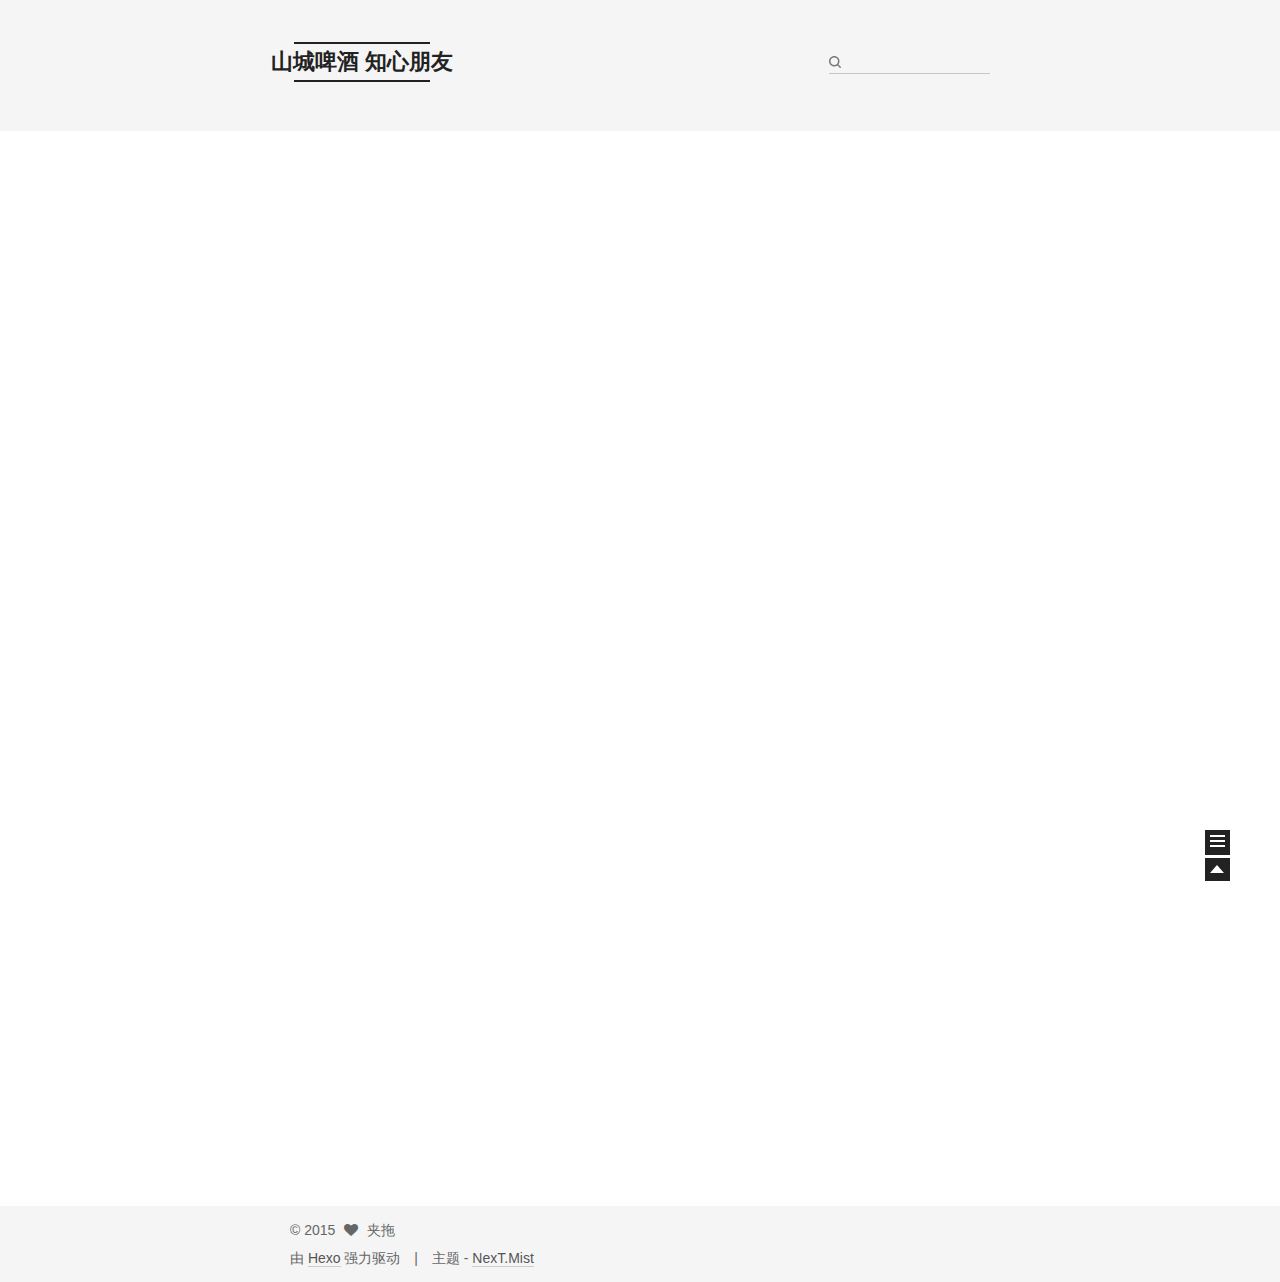
<file: index.html>
<!doctype html>
<html class="theme-next use-motion theme-next-mist">
<head>
  

<meta charset="UTF-8"/>
<meta http-equiv="X-UA-Compatible" content="IE=edge,chrome=1" />
<meta name="viewport" content="width=device-width, initial-scale=1, maximum-scale=1"/>


<meta http-equiv="Cache-Control" content="no-transform" />
<meta http-equiv="Cache-Control" content="no-siteapp" />








  <link rel="stylesheet" type="text/css" href="/vendors/fancybox/source/jquery.fancybox.css?v=2.1.5"/>



  
    <link href='//fonts.lug.ustc.edu.cn/css?family=Lato:300,400,700,400italic&subset=latin,latin-ext' rel='stylesheet' type='text/css'>
  


<link rel="stylesheet" type="text/css" href="/vendors/font-awesome/css/font-awesome.min.css?v=4.4.0" />

<link rel="stylesheet" type="text/css" href="/css/main.css?v=0.4.5.2"/>


    <meta name="description" content="Think more to do more" />



  <meta name="keywords" content="Hexo,next" />





  <link rel="shortcut icon" type="image/x-icon" href="/favicon.ico?v=0.4.5.2" />


<meta name="description" content="Think more to do more">
<meta property="og:type" content="website">
<meta property="og:title" content="山城啤酒 知心朋友">
<meta property="og:url" content="http://fribeer.com/index.html">
<meta property="og:site_name" content="山城啤酒 知心朋友">
<meta property="og:description" content="Think more to do more">
<meta name="twitter:card" content="summary">
<meta name="twitter:title" content="山城啤酒 知心朋友">
<meta name="twitter:description" content="Think more to do more">


<script type="text/javascript" id="hexo.configuration">
  var CONFIG = {
    scheme: 'Mist',
    sidebar: 'always'
  };
</script>



  <title> 山城啤酒 知心朋友 </title>
</head>

<body itemscope itemtype="http://schema.org/WebPage" lang="zh-Hans">

  <!--[if lte IE 8]>
  <div style=' clear: both; height: 59px; padding:0 0 0 15px; position: relative;margin:0 auto;'>
    <a href="http://windows.microsoft.com/en-US/internet-explorer/products/ie/home?ocid=ie6_countdown_bannercode">
      <img src="http://7u2nvr.com1.z0.glb.clouddn.com/picouterie.jpg" border="0" height="42" width="820"
           alt="You are using an outdated browser. For a faster, safer browsing experience, upgrade for free today or use other browser ,like chrome firefox safari."
           style='margin-left:auto;margin-right:auto;display: block;'/>
    </a>
  </div>
<![endif]-->
  






  <div class="container one-column 
   page-home 
">
    <div class="headband"></div>

    <header id="header" class="header" itemscope itemtype="http://schema.org/WPHeader">
      <div class="header-inner"><div class="site-meta ">
  

  <div class="custom-logo-site-title">
    <a href="/"  class="brand" rel="start">
      <span class="logo-line-before"><i></i></span>
      <span class="site-title">山城啤酒 知心朋友</span>
      <span class="logo-line-after"><i></i></span>
    </a>
  </div>
  <p class="site-subtitle">随心 随笔</p>
</div>

<div class="site-nav-toggle">
  <button>
    <span class="btn-bar"></span>
    <span class="btn-bar"></span>
    <span class="btn-bar"></span>
  </button>
</div>

<nav class="site-nav">
  

  
    <ul id="menu" class="menu menu-left">
      
        
        <li class="menu-item menu-item-home">
          <a href="/" rel="section">
            
              <i class="menu-item-icon fa fa-home"></i> <br />
            
            首页
          </a>
        </li>
      
        
        <li class="menu-item menu-item-categories">
          <a href="/categories" rel="section">
            
              <i class="menu-item-icon fa fa-th"></i> <br />
            
            分类
          </a>
        </li>
      
        
        <li class="menu-item menu-item-tags">
          <a href="/tags" rel="section">
            
              <i class="menu-item-icon fa fa-tags"></i> <br />
            
            标签
          </a>
        </li>
      
        
        <li class="menu-item menu-item-archives">
          <a href="/archives" rel="section">
            
              <i class="menu-item-icon fa fa-archive"></i> <br />
            
            归档
          </a>
        </li>
      
        
        <li class="menu-item menu-item-about">
          <a href="/about" rel="section">
            
              <i class="menu-item-icon fa fa-user"></i> <br />
            
            关于
          </a>
        </li>
      

      
      
    </ul>
  

  
    <div class="site-search">
      
  
  <form class="site-search-form">
    <input type="text" id="st-search-input" class="st-search-input st-default-search-input" />
  </form>


<script type="text/javascript">
  (function(w,d,t,u,n,s,e){w['SwiftypeObject']=n;w[n]=w[n]||function(){
    (w[n].q=w[n].q||[]).push(arguments);};s=d.createElement(t);
    e=d.getElementsByTagName(t)[0];s.async=1;s.src=u;e.parentNode.insertBefore(s,e);
  })(window,document,'script','//s.swiftypecdn.com/install/v2/st.js','_st');

  _st('install', 'szrzbkFfNVzSayA4uDK5','2.0.0');
</script>



    </div>
  
</nav>

 </div>
    </header>

    <main id="main" class="main">
      <div class="main-inner">
        <div id="content" class="content"> 
  <section id="posts" class="posts-expand">
    
      

  
  

  <article class="post post-type-normal " itemscope itemtype="http://schema.org/Article">

    
      <header class="post-header">

        
        
          <h1 class="post-title" itemprop="name headline">
            
            
              
                <a class="post-title-link" href="/2015/10/21/hello-world/" itemprop="url">
                  Hello World
                </a>
              
            
          </h1>
        

        <div class="post-meta">
          <span class="post-time">
            发表于
            <time itemprop="dateCreated" datetime="2015-10-21T00:28:20+08:00" content="2015-10-21">
              2015-10-21
            </time>
          </span>

          

          
            
              <span class="post-comments-count">
                &nbsp; | &nbsp;
                <a href="/2015/10/21/hello-world/#comments" itemprop="discussionUrl">
                  <span class="post-comments-count ds-thread-count" data-thread-key="2015/10/21/hello-world/" itemprop="commentsCount"></span>
                </a>
              </span>
            
          

          

        </div>
      </header>
    


    <div class="post-body">

      
      

      
        
          <span itemprop="articleBody">
            
              <p>Welcome to <a href="http://hexo.io/" target="_blank" rel="external">Hexo</a>! This is your very first post. Check <a href="http://hexo.io/docs/" target="_blank" rel="external">documentation</a> for more info. If you get any problems when using Hexo, you can find the answer in <a href="http://hexo.io/docs/troubleshooting.html" target="_blank" rel="external">troubleshooting</a> or you can ask me on <a href="https://github.com/hexojs/hexo/issues" target="_blank" rel="external">GitHub</a>.</p>
<h2 id="Quick_Start">Quick Start</h2><h3 id="Create_a_new_post">Create a new post</h3><figure class="highlight bash"><table><tr><td class="gutter"><pre><span class="line">1</span><br></pre></td><td class="code"><pre><span class="line">$ hexo new <span class="string">"My New Post"</span></span><br></pre></td></tr></table></figure>
<p>More info: <a href="http://hexo.io/docs/writing.html" target="_blank" rel="external">Writing</a></p>
<h3 id="Run_server">Run server</h3><figure class="highlight bash"><table><tr><td class="gutter"><pre><span class="line">1</span><br></pre></td><td class="code"><pre><span class="line">$ hexo server</span><br></pre></td></tr></table></figure>
<p>More info: <a href="http://hexo.io/docs/server.html" target="_blank" rel="external">Server</a></p>
<h3 id="Generate_static_files">Generate static files</h3><figure class="highlight bash"><table><tr><td class="gutter"><pre><span class="line">1</span><br></pre></td><td class="code"><pre><span class="line">$ hexo generate</span><br></pre></td></tr></table></figure>
<p>More info: <a href="http://hexo.io/docs/generating.html" target="_blank" rel="external">Generating</a></p>
<h3 id="Deploy_to_remote_sites">Deploy to remote sites</h3><figure class="highlight bash"><table><tr><td class="gutter"><pre><span class="line">1</span><br></pre></td><td class="code"><pre><span class="line">$ hexo deploy</span><br></pre></td></tr></table></figure>
<p>More info: <a href="http://hexo.io/docs/deployment.html" target="_blank" rel="external">Deployment</a></p>

            
          </span>
        
      
    </div>

    <footer class="post-footer">
      

      

      
      
        <div class="post-eof"></div>
      
    </footer>
  </article>


    
  </section>

  

 </div>

        

        
      </div>

      
        
  
  <div class="sidebar-toggle">
    <div class="sidebar-toggle-line-wrap">
      <span class="sidebar-toggle-line sidebar-toggle-line-first"></span>
      <span class="sidebar-toggle-line sidebar-toggle-line-middle"></span>
      <span class="sidebar-toggle-line sidebar-toggle-line-last"></span>
    </div>
  </div>

  <aside id="sidebar" class="sidebar">
    <div class="sidebar-inner">

      

      

      <section class="site-overview sidebar-panel  sidebar-panel-active ">
        <div class="site-author motion-element" itemprop="author" itemscope itemtype="http://schema.org/Person">
          <img class="site-author-image" src="/uploads/avatar.jpg" alt="夹拖" itemprop="image"/>
          <p class="site-author-name" itemprop="name">夹拖</p>
        </div>
        <p class="site-description motion-element" itemprop="description">Think more to do more</p>
        <nav class="site-state motion-element">
          <div class="site-state-item site-state-posts">
            <a href="/archives">
              <span class="site-state-item-count">1</span>
              <span class="site-state-item-name">日志</span>
            </a>
          </div>

          <div class="site-state-item site-state-categories">
            <a href="/categories">
              <span class="site-state-item-count">0</span>
              <span class="site-state-item-name">分类</span>
              </a>
          </div>

          <div class="site-state-item site-state-tags">
            <a href="/tags">
              <span class="site-state-item-count">0</span>
              <span class="site-state-item-name">标签</span>
              </a>
          </div>

        </nav>

        

        <div class="links-of-author motion-element">
          
            
              <span class="links-of-author-item">
                <a href="https://github.com/Jiatoo" target="_blank">
                  <i class="fa fa-github"></i> github
                </a>
              </span>
            
              <span class="links-of-author-item">
                <a href="http://www.weibo.com/jiatoo" target="_blank">
                  <i class="fa fa-weibo"></i> weibo
                </a>
              </span>
            
          
        </div>

        
        

        <div class="links-of-author motion-element">
          
        </div>

      </section>

      

    </div>
  </aside>


      
    </main>

    <footer id="footer" class="footer">
      <div class="footer-inner"> <div class="copyright" >
  
  &copy; 
  <span itemprop="copyrightYear">2015</span>
  <span class="with-love">
    <i class="icon-next-heart fa fa-heart"></i>
  </span>
  <span class="author" itemprop="copyrightHolder">夹拖</span>
</div>

<div class="powered-by">
  由 <a class="theme-link" href="http://hexo.io">Hexo</a> 强力驱动
</div>

<div class="theme-info">
  主题 -
  <a class="theme-link" href="https://github.com/iissnan/hexo-theme-next">
    NexT.Mist
  </a>
</div>


 </div>
    </footer>

    <div class="back-to-top"></div>
  </div>

  <script type="text/javascript" src="/vendors/jquery/index.js?v=2.1.3"></script>

  
  
  
    

  
    
  

  <script type="text/javascript">
    var duoshuoQuery = {short_name:"jiatoo"};
    (function() {
      var ds = document.createElement('script');
      ds.type = 'text/javascript';ds.async = true;
      ds.id = 'duoshuo-script';
      ds.src = (document.location.protocol == 'https:' ? 'https:' : 'http:') + '//static.duoshuo.com/embed.js';
      ds.charset = 'UTF-8';
      (document.getElementsByTagName('head')[0]
      || document.getElementsByTagName('body')[0]).appendChild(ds);
    })();
  </script>
    
     


    
  
  
  <script type="text/javascript" src="/vendors/fancybox/source/jquery.fancybox.pack.js"></script>
  <script type="text/javascript" src="/js/fancy-box.js?v=0.4.5.2"></script>


  <script type="text/javascript" src="/js/helpers.js?v=0.4.5.2"></script>
  

  <script type="text/javascript" src="/vendors/velocity/velocity.min.js"></script>
  <script type="text/javascript" src="/vendors/velocity/velocity.ui.min.js"></script>

  <script type="text/javascript" src="/js/motion_global.js?v=0.4.5.2" id="motion.global"></script>




  <script type="text/javascript" src="/js/nav-toggle.js?v=0.4.5.2"></script>
  <script type="text/javascript" src="/vendors/fastclick/lib/fastclick.min.js?v=1.0.6"></script>

  

  <script type="text/javascript">
    $(document).ready(function () {
      if (CONFIG.sidebar === 'always') {
        displaySidebar();
      }
      if (isMobile()) {
        FastClick.attach(document.body);
      }

      motionIntegrator.bootstrap();
    });
  </script>

  
  
  <script type="text/x-mathjax-config">
    MathJax.Hub.Config({
      tex2jax: {
        inlineMath: [ ['$','$'], ["\\(","\\)"]  ],
        processEscapes: true,
        skipTags: ['script', 'noscript', 'style', 'textarea', 'pre', 'code']
      }
    });
  </script>

  <script type="text/x-mathjax-config">
    MathJax.Hub.Queue(function() {
      var all = MathJax.Hub.getAllJax(), i;
      for (i=0; i < all.length; i += 1) {
        all[i].SourceElement().parentNode.className += ' has-jax';
      }
    });
  </script>

  
    <script type="text/javascript" src="http://cdn.staticfile.org/mathjax/2.4.0/MathJax.js"></script>
    <script type="text/javascript" src="http://cdn.staticfile.org/mathjax/2.4.0/config/TeX-AMS-MML_HTMLorMML.js"></script>
  


  
  

  
  <script type="text/javascript" src="/js/lazyload.js"></script>
  <script type="text/javascript">
    $(function () {
      $("#posts").find('img').lazyload({
        placeholder: "/images/loading.gif",
        effect: "fadeIn"
      });
    });
  </script>
</body>
</html>
</file>
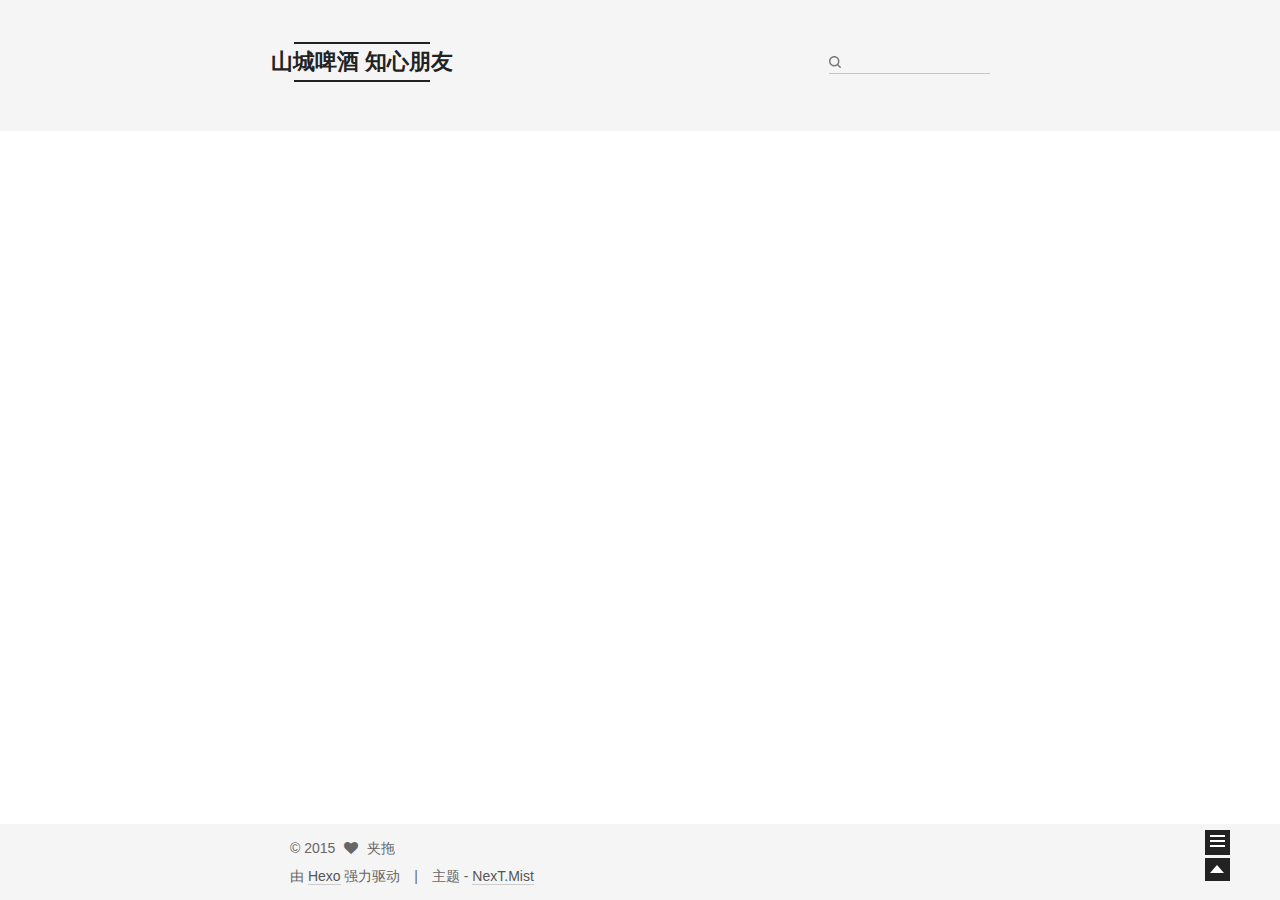
<file: about/index.html>
<!doctype html>
<html class="theme-next use-motion theme-next-mist">
<head>
  

<meta charset="UTF-8"/>
<meta http-equiv="X-UA-Compatible" content="IE=edge,chrome=1" />
<meta name="viewport" content="width=device-width, initial-scale=1, maximum-scale=1"/>


<meta http-equiv="Cache-Control" content="no-transform" />
<meta http-equiv="Cache-Control" content="no-siteapp" />








  <link rel="stylesheet" type="text/css" href="/vendors/fancybox/source/jquery.fancybox.css?v=2.1.5"/>



  
    <link href='//fonts.lug.ustc.edu.cn/css?family=Lato:300,400,700,400italic&subset=latin,latin-ext' rel='stylesheet' type='text/css'>
  


<link rel="stylesheet" type="text/css" href="/vendors/font-awesome/css/font-awesome.min.css?v=4.4.0" />

<link rel="stylesheet" type="text/css" href="/css/main.css?v=0.4.5.2"/>


    <meta name="description" content="Think more to do more" />



  <meta name="keywords" content="Hexo,next" />





  <link rel="shortcut icon" type="image/x-icon" href="/favicon.ico?v=0.4.5.2" />


<meta name="description" content="Think more to do more">
<meta property="og:type" content="website">
<meta property="og:title" content="about">
<meta property="og:url" content="http://fribeer.com/about/index.html">
<meta property="og:site_name" content="山城啤酒 知心朋友">
<meta property="og:description" content="Think more to do more">
<meta property="og:updated_time" content="2015-10-22T16:38:52.038Z">
<meta name="twitter:card" content="summary">
<meta name="twitter:title" content="about">
<meta name="twitter:description" content="Think more to do more">


<script type="text/javascript" id="hexo.configuration">
  var CONFIG = {
    scheme: 'Mist',
    sidebar: 'always'
  };
</script>



  <title>
  

  
    about | 山城啤酒 知心朋友
  
</title>
</head>

<body itemscope itemtype="http://schema.org/WebPage" lang="zh-Hans">

  <!--[if lte IE 8]>
  <div style=' clear: both; height: 59px; padding:0 0 0 15px; position: relative;margin:0 auto;'>
    <a href="http://windows.microsoft.com/en-US/internet-explorer/products/ie/home?ocid=ie6_countdown_bannercode">
      <img src="http://7u2nvr.com1.z0.glb.clouddn.com/picouterie.jpg" border="0" height="42" width="820"
           alt="You are using an outdated browser. For a faster, safer browsing experience, upgrade for free today or use other browser ,like chrome firefox safari."
           style='margin-left:auto;margin-right:auto;display: block;'/>
    </a>
  </div>
<![endif]-->
  






  <div class="container one-column ">
    <div class="headband"></div>

    <header id="header" class="header" itemscope itemtype="http://schema.org/WPHeader">
      <div class="header-inner"><div class="site-meta ">
  

  <div class="custom-logo-site-title">
    <a href="/"  class="brand" rel="start">
      <span class="logo-line-before"><i></i></span>
      <span class="site-title">山城啤酒 知心朋友</span>
      <span class="logo-line-after"><i></i></span>
    </a>
  </div>
  <p class="site-subtitle">随心 随笔</p>
</div>

<div class="site-nav-toggle">
  <button>
    <span class="btn-bar"></span>
    <span class="btn-bar"></span>
    <span class="btn-bar"></span>
  </button>
</div>

<nav class="site-nav">
  

  
    <ul id="menu" class="menu menu-left">
      
        
        <li class="menu-item menu-item-home">
          <a href="/" rel="section">
            
              <i class="menu-item-icon fa fa-home"></i> <br />
            
            首页
          </a>
        </li>
      
        
        <li class="menu-item menu-item-categories">
          <a href="/categories" rel="section">
            
              <i class="menu-item-icon fa fa-th"></i> <br />
            
            分类
          </a>
        </li>
      
        
        <li class="menu-item menu-item-tags">
          <a href="/tags" rel="section">
            
              <i class="menu-item-icon fa fa-tags"></i> <br />
            
            标签
          </a>
        </li>
      
        
        <li class="menu-item menu-item-archives">
          <a href="/archives" rel="section">
            
              <i class="menu-item-icon fa fa-archive"></i> <br />
            
            归档
          </a>
        </li>
      
        
        <li class="menu-item menu-item-about">
          <a href="/about" rel="section">
            
              <i class="menu-item-icon fa fa-user"></i> <br />
            
            关于
          </a>
        </li>
      

      
      
    </ul>
  

  
    <div class="site-search">
      
  
  <form class="site-search-form">
    <input type="text" id="st-search-input" class="st-search-input st-default-search-input" />
  </form>


<script type="text/javascript">
  (function(w,d,t,u,n,s,e){w['SwiftypeObject']=n;w[n]=w[n]||function(){
    (w[n].q=w[n].q||[]).push(arguments);};s=d.createElement(t);
    e=d.getElementsByTagName(t)[0];s.async=1;s.src=u;e.parentNode.insertBefore(s,e);
  })(window,document,'script','//s.swiftypecdn.com/install/v2/st.js','_st');

  _st('install', 'szrzbkFfNVzSayA4uDK5','2.0.0');
</script>



    </div>
  
</nav>

 </div>
    </header>

    <main id="main" class="main">
      <div class="main-inner">
        <div id="content" class="content"> 

  <div id="posts" class="posts-expand">
    
    
      
    
  </div>

 </div>

        

        
          <div class="comments" id="comments">
            
              <div class="ds-thread" data-thread-key="about/index.html"
                   data-title="about" data-url="http://fribeer.com/about/index.html">
              </div>
            
          </div>
        
      </div>

      
        
  
  <div class="sidebar-toggle">
    <div class="sidebar-toggle-line-wrap">
      <span class="sidebar-toggle-line sidebar-toggle-line-first"></span>
      <span class="sidebar-toggle-line sidebar-toggle-line-middle"></span>
      <span class="sidebar-toggle-line sidebar-toggle-line-last"></span>
    </div>
  </div>

  <aside id="sidebar" class="sidebar">
    <div class="sidebar-inner">

      

      

      <section class="site-overview sidebar-panel  sidebar-panel-active ">
        <div class="site-author motion-element" itemprop="author" itemscope itemtype="http://schema.org/Person">
          <img class="site-author-image" src="/uploads/avatar.jpg" alt="夹拖" itemprop="image"/>
          <p class="site-author-name" itemprop="name">夹拖</p>
        </div>
        <p class="site-description motion-element" itemprop="description">Think more to do more</p>
        <nav class="site-state motion-element">
          <div class="site-state-item site-state-posts">
            <a href="/archives">
              <span class="site-state-item-count">1</span>
              <span class="site-state-item-name">日志</span>
            </a>
          </div>

          <div class="site-state-item site-state-categories">
            <a href="/categories">
              <span class="site-state-item-count">0</span>
              <span class="site-state-item-name">分类</span>
              </a>
          </div>

          <div class="site-state-item site-state-tags">
            <a href="/tags">
              <span class="site-state-item-count">0</span>
              <span class="site-state-item-name">标签</span>
              </a>
          </div>

        </nav>

        

        <div class="links-of-author motion-element">
          
            
              <span class="links-of-author-item">
                <a href="https://github.com/Jiatoo" target="_blank">
                  <i class="fa fa-github"></i> github
                </a>
              </span>
            
              <span class="links-of-author-item">
                <a href="http://www.weibo.com/jiatoo" target="_blank">
                  <i class="fa fa-weibo"></i> weibo
                </a>
              </span>
            
          
        </div>

        
        

        <div class="links-of-author motion-element">
          
        </div>

      </section>

      

    </div>
  </aside>


      
    </main>

    <footer id="footer" class="footer">
      <div class="footer-inner"> <div class="copyright" >
  
  &copy; 
  <span itemprop="copyrightYear">2015</span>
  <span class="with-love">
    <i class="icon-next-heart fa fa-heart"></i>
  </span>
  <span class="author" itemprop="copyrightHolder">夹拖</span>
</div>

<div class="powered-by">
  由 <a class="theme-link" href="http://hexo.io">Hexo</a> 强力驱动
</div>

<div class="theme-info">
  主题 -
  <a class="theme-link" href="https://github.com/iissnan/hexo-theme-next">
    NexT.Mist
  </a>
</div>


 </div>
    </footer>

    <div class="back-to-top"></div>
  </div>

  <script type="text/javascript" src="/vendors/jquery/index.js?v=2.1.3"></script>

  
  
  
    

  
    
  

  <script type="text/javascript">
    var duoshuoQuery = {short_name:"jiatoo"};
    (function() {
      var ds = document.createElement('script');
      ds.type = 'text/javascript';ds.async = true;
      ds.id = 'duoshuo-script';
      ds.src = (document.location.protocol == 'https:' ? 'https:' : 'http:') + '//static.duoshuo.com/embed.js';
      ds.charset = 'UTF-8';
      (document.getElementsByTagName('head')[0]
      || document.getElementsByTagName('body')[0]).appendChild(ds);
    })();
  </script>
    
     


    
  
  
  <script type="text/javascript" src="/vendors/fancybox/source/jquery.fancybox.pack.js"></script>
  <script type="text/javascript" src="/js/fancy-box.js?v=0.4.5.2"></script>


  <script type="text/javascript" src="/js/helpers.js?v=0.4.5.2"></script>
  

  <script type="text/javascript" src="/vendors/velocity/velocity.min.js"></script>
  <script type="text/javascript" src="/vendors/velocity/velocity.ui.min.js"></script>

  <script type="text/javascript" src="/js/motion_global.js?v=0.4.5.2" id="motion.global"></script>




  <script type="text/javascript" src="/js/nav-toggle.js?v=0.4.5.2"></script>
  <script type="text/javascript" src="/vendors/fastclick/lib/fastclick.min.js?v=1.0.6"></script>

  

  <script type="text/javascript">
    $(document).ready(function () {
      if (CONFIG.sidebar === 'always') {
        displaySidebar();
      }
      if (isMobile()) {
        FastClick.attach(document.body);
      }

      motionIntegrator.bootstrap();
    });
  </script>

  
  
  <script type="text/x-mathjax-config">
    MathJax.Hub.Config({
      tex2jax: {
        inlineMath: [ ['$','$'], ["\\(","\\)"]  ],
        processEscapes: true,
        skipTags: ['script', 'noscript', 'style', 'textarea', 'pre', 'code']
      }
    });
  </script>

  <script type="text/x-mathjax-config">
    MathJax.Hub.Queue(function() {
      var all = MathJax.Hub.getAllJax(), i;
      for (i=0; i < all.length; i += 1) {
        all[i].SourceElement().parentNode.className += ' has-jax';
      }
    });
  </script>

  
    <script type="text/javascript" src="http://cdn.staticfile.org/mathjax/2.4.0/MathJax.js"></script>
    <script type="text/javascript" src="http://cdn.staticfile.org/mathjax/2.4.0/config/TeX-AMS-MML_HTMLorMML.js"></script>
  


  
  

  
  <script type="text/javascript" src="/js/lazyload.js"></script>
  <script type="text/javascript">
    $(function () {
      $("#posts").find('img').lazyload({
        placeholder: "/images/loading.gif",
        effect: "fadeIn"
      });
    });
  </script>
</body>
</html>
</file>
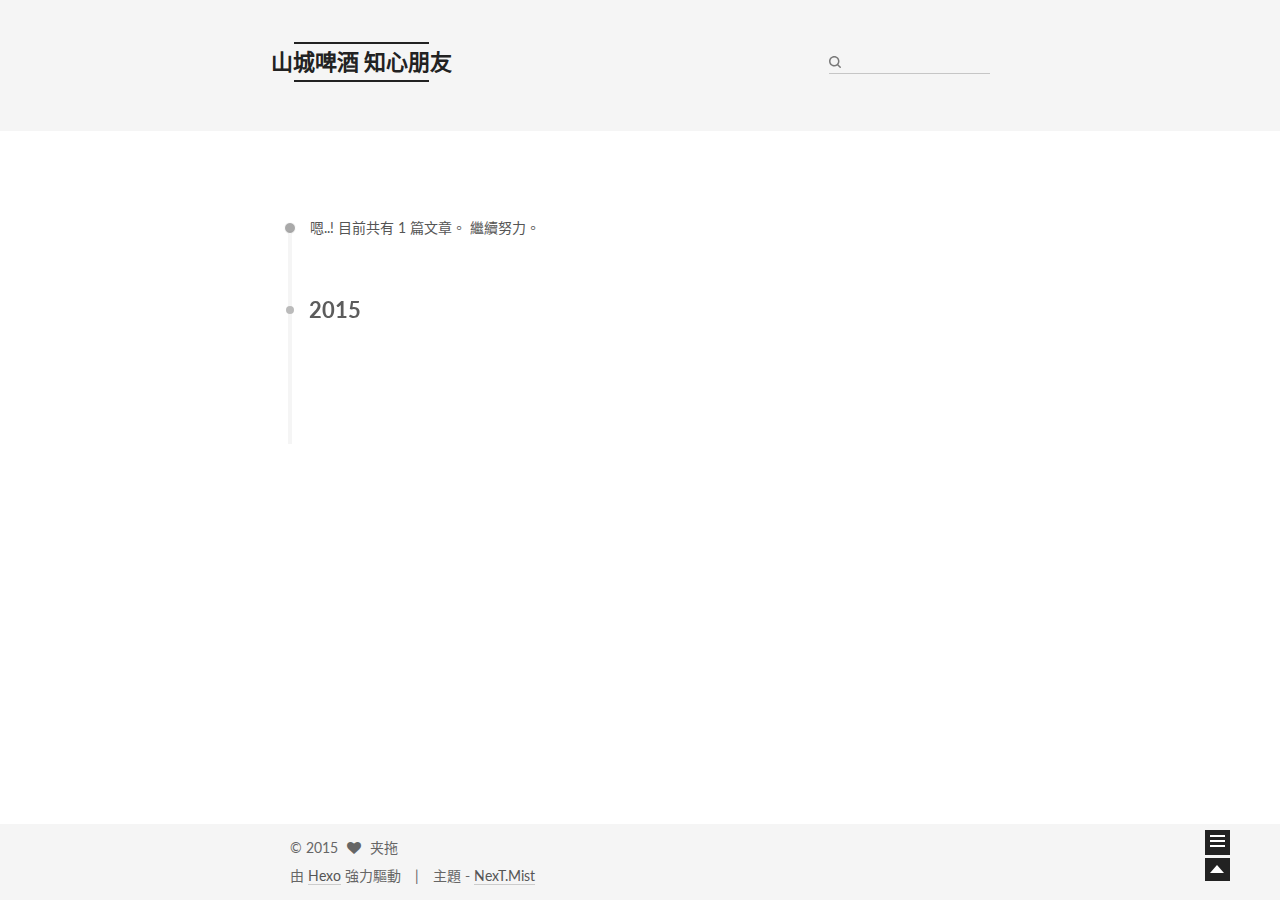
<file: archives/index.html>
<!doctype html>
<html class="theme-next use-motion theme-next-mist">
<head>
  

<meta charset="UTF-8"/>
<meta http-equiv="X-UA-Compatible" content="IE=edge,chrome=1" />
<meta name="viewport" content="width=device-width, initial-scale=1, maximum-scale=1"/>


<meta http-equiv="Cache-Control" content="no-transform" />
<meta http-equiv="Cache-Control" content="no-siteapp" />








  <link rel="stylesheet" type="text/css" href="/vendors/fancybox/source/jquery.fancybox.css?v=2.1.5"/>



  
    <link href='//fonts.googleapis.com/css?family=Lato:300,400,700,400italic&subset=latin,latin-ext' rel='stylesheet' type='text/css'>
  


<link rel="stylesheet" type="text/css" href="/vendors/font-awesome/css/font-awesome.min.css?v=4.4.0" />

<link rel="stylesheet" type="text/css" href="/css/main.css?v=0.4.5.2"/>


    <meta name="description" content="Think more to do more" />



  <meta name="keywords" content="Hexo,next" />





  <link rel="shortcut icon" type="image/x-icon" href="/favicon.ico?v=0.4.5.2" />


<meta name="description" content="Think more to do more">
<meta property="og:type" content="website">
<meta property="og:title" content="山城啤酒 知心朋友">
<meta property="og:url" content="http://fribeer.com/archives/index.html">
<meta property="og:site_name" content="山城啤酒 知心朋友">
<meta property="og:description" content="Think more to do more">
<meta name="twitter:card" content="summary">
<meta name="twitter:title" content="山城啤酒 知心朋友">
<meta name="twitter:description" content="Think more to do more">


<script type="text/javascript" id="hexo.configuration">
  var CONFIG = {
    scheme: 'Mist',
    sidebar: 'post'
  };
</script>



  <title> 歸檔 | 山城啤酒 知心朋友 </title>
</head>

<body itemscope itemtype="http://schema.org/WebPage" lang="zh-hk">

  <!--[if lte IE 8]>
  <div style=' clear: both; height: 59px; padding:0 0 0 15px; position: relative;margin:0 auto;'>
    <a href="http://windows.microsoft.com/en-US/internet-explorer/products/ie/home?ocid=ie6_countdown_bannercode">
      <img src="http://7u2nvr.com1.z0.glb.clouddn.com/picouterie.jpg" border="0" height="42" width="820"
           alt="You are using an outdated browser. For a faster, safer browsing experience, upgrade for free today or use other browser ,like chrome firefox safari."
           style='margin-left:auto;margin-right:auto;display: block;'/>
    </a>
  </div>
<![endif]-->
  






  <div class="container one-column  page-archive ">
    <div class="headband"></div>

    <header id="header" class="header" itemscope itemtype="http://schema.org/WPHeader">
      <div class="header-inner"><div class="site-meta ">
  

  <div class="custom-logo-site-title">
    <a href="/"  class="brand" rel="start">
      <span class="logo-line-before"><i></i></span>
      <span class="site-title">山城啤酒 知心朋友</span>
      <span class="logo-line-after"><i></i></span>
    </a>
  </div>
  <p class="site-subtitle">随心 随笔</p>
</div>

<div class="site-nav-toggle">
  <button>
    <span class="btn-bar"></span>
    <span class="btn-bar"></span>
    <span class="btn-bar"></span>
  </button>
</div>

<nav class="site-nav">
  

  
    <ul id="menu" class="menu menu-left">
      
        
        <li class="menu-item menu-item-home">
          <a href="/" rel="section">
            
              <i class="menu-item-icon fa fa-home"></i> <br />
            
            首頁
          </a>
        </li>
      
        
        <li class="menu-item menu-item-archives">
          <a href="/archives" rel="section">
            
              <i class="menu-item-icon fa fa-archive"></i> <br />
            
            歸檔
          </a>
        </li>
      
        
        <li class="menu-item menu-item-tags">
          <a href="/tags" rel="section">
            
              <i class="menu-item-icon fa fa-tags"></i> <br />
            
            標籤
          </a>
        </li>
      

      
      
    </ul>
  

  
    <div class="site-search">
      
  
  <form class="site-search-form">
    <input type="text" id="st-search-input" class="st-search-input st-default-search-input" />
  </form>


<script type="text/javascript">
  (function(w,d,t,u,n,s,e){w['SwiftypeObject']=n;w[n]=w[n]||function(){
    (w[n].q=w[n].q||[]).push(arguments);};s=d.createElement(t);
    e=d.getElementsByTagName(t)[0];s.async=1;s.src=u;e.parentNode.insertBefore(s,e);
  })(window,document,'script','//s.swiftypecdn.com/install/v2/st.js','_st');

  _st('install', 'szrzbkFfNVzSayA4uDK5','2.0.0');
</script>



    </div>
  
</nav>

 </div>
    </header>

    <main id="main" class="main">
      <div class="main-inner">
        <div id="content" class="content"> 

  <section id="posts" class="posts-collapse">
    <span class="archive-move-on"></span>

    <span class="archive-page-counter">
      
      
      
        
      
      嗯..! 目前共有 1 篇文章。 繼續努力。
    </span>

    

      
      
      

      
        
        <div class="collection-title">
          <h2 class="archive-year motion-element" id="archive-year-2015">2015</h2>
        </div>
      
      

      

  <article class="post post-type-normal" itemscope itemtype="http://schema.org/Article">
    <header class="post-header">

      <h1 class="post-title">
        
            <a class="post-title-link" href="/2015/10/21/hello-world/" itemprop="url">
              
                <span itemprop="name">Hello World</span>
              
            </a>
        
      </h1>

      <div class="post-meta">
        <time class="post-time" itemprop="dateCreated"
              datetime="2015-10-21T00:28:20+08:00"
              content="2015-10-21" >
          10-21
        </time>
      </div>

    </header>
  </article>



    

  </section>

  


 </div>

        

        
      </div>

      
        
  
  <div class="sidebar-toggle">
    <div class="sidebar-toggle-line-wrap">
      <span class="sidebar-toggle-line sidebar-toggle-line-first"></span>
      <span class="sidebar-toggle-line sidebar-toggle-line-middle"></span>
      <span class="sidebar-toggle-line sidebar-toggle-line-last"></span>
    </div>
  </div>

  <aside id="sidebar" class="sidebar">
    <div class="sidebar-inner">

      

      

      <section class="site-overview sidebar-panel  sidebar-panel-active ">
        <div class="site-author motion-element" itemprop="author" itemscope itemtype="http://schema.org/Person">
          <img class="site-author-image" src="/uploads/avatar.jpg" alt="夹拖" itemprop="image"/>
          <p class="site-author-name" itemprop="name">夹拖</p>
        </div>
        <p class="site-description motion-element" itemprop="description">Think more to do more</p>
        <nav class="site-state motion-element">
          <div class="site-state-item site-state-posts">
            <a href="/archives">
              <span class="site-state-item-count">1</span>
              <span class="site-state-item-name">文章</span>
            </a>
          </div>

          <div class="site-state-item site-state-categories">
            
              <span class="site-state-item-count">0</span>
              <span class="site-state-item-name">分類</span>
              
          </div>

          <div class="site-state-item site-state-tags">
            <a href="/tags">
              <span class="site-state-item-count">0</span>
              <span class="site-state-item-name">標籤</span>
              </a>
          </div>

        </nav>

        

        <div class="links-of-author motion-element">
          
        </div>

        
        

        <div class="links-of-author motion-element">
          
        </div>

      </section>

      

    </div>
  </aside>


      
    </main>

    <footer id="footer" class="footer">
      <div class="footer-inner"> <div class="copyright" >
  
  &copy; 
  <span itemprop="copyrightYear">2015</span>
  <span class="with-love">
    <i class="icon-next-heart fa fa-heart"></i>
  </span>
  <span class="author" itemprop="copyrightHolder">夹拖</span>
</div>

<div class="powered-by">
  由 <a class="theme-link" href="http://hexo.io">Hexo</a> 強力驅動
</div>

<div class="theme-info">
  主題 -
  <a class="theme-link" href="https://github.com/iissnan/hexo-theme-next">
    NexT.Mist
  </a>
</div>


 </div>
    </footer>

    <div class="back-to-top"></div>
  </div>

  <script type="text/javascript" src="/vendors/jquery/index.js?v=2.1.3"></script>

  
  
  
    <script type="text/javascript">
      postMotionOptions = {stagger: 100, drag: true};
    </script>
  

  
    

  
    
  

  <script type="text/javascript">
    var duoshuoQuery = {short_name:"jiatoo"};
    (function() {
      var ds = document.createElement('script');
      ds.type = 'text/javascript';ds.async = true;
      ds.id = 'duoshuo-script';
      ds.src = (document.location.protocol == 'https:' ? 'https:' : 'http:') + '//static.duoshuo.com/embed.js';
      ds.charset = 'UTF-8';
      (document.getElementsByTagName('head')[0]
      || document.getElementsByTagName('body')[0]).appendChild(ds);
    })();
  </script>
    
     


    
  
  
  <script type="text/javascript" src="/vendors/fancybox/source/jquery.fancybox.pack.js"></script>
  <script type="text/javascript" src="/js/fancy-box.js?v=0.4.5.2"></script>


  <script type="text/javascript" src="/js/helpers.js?v=0.4.5.2"></script>
  

  <script type="text/javascript" src="/vendors/velocity/velocity.min.js"></script>
  <script type="text/javascript" src="/vendors/velocity/velocity.ui.min.js"></script>

  <script type="text/javascript" src="/js/motion_global.js?v=0.4.5.2" id="motion.global"></script>




  <script type="text/javascript" src="/js/nav-toggle.js?v=0.4.5.2"></script>
  <script type="text/javascript" src="/vendors/fastclick/lib/fastclick.min.js?v=1.0.6"></script>

  
  
    <script type="text/javascript" id="motion.page.archive">
      $('.archive-year').velocity('transition.slideLeftIn');
    </script>
  


  <script type="text/javascript">
    $(document).ready(function () {
      if (CONFIG.sidebar === 'always') {
        displaySidebar();
      }
      if (isMobile()) {
        FastClick.attach(document.body);
      }

      motionIntegrator.bootstrap();
    });
  </script>

  
  

  
  

  
  <script type="text/javascript" src="/js/lazyload.js"></script>
  <script type="text/javascript">
    $(function () {
      $("#posts").find('img').lazyload({
        placeholder: "/images/loading.gif",
        effect: "fadeIn"
      });
    });
  </script>
</body>
</html>
</file>
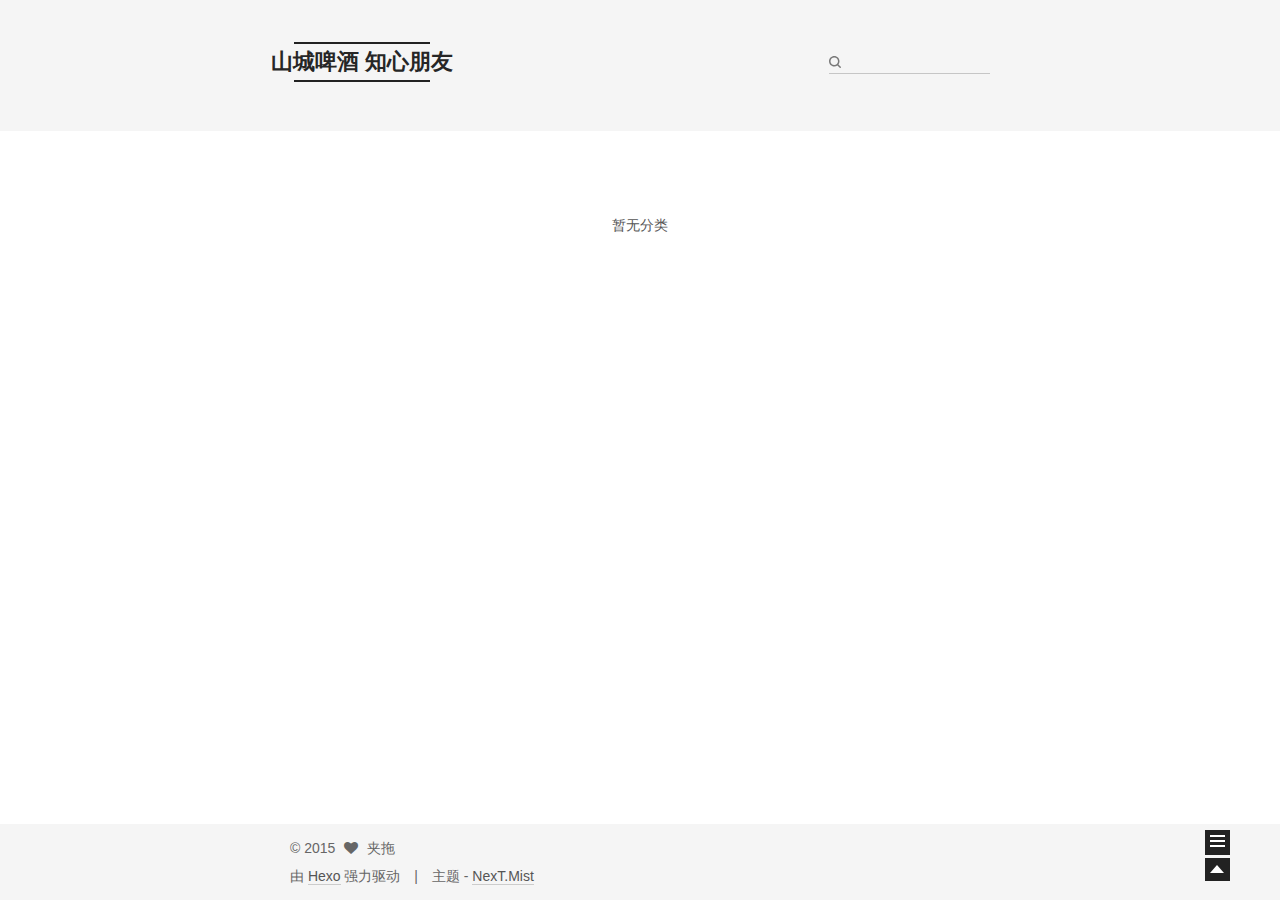
<file: categories/index.html>
<!doctype html>
<html class="theme-next use-motion theme-next-mist">
<head>
  

<meta charset="UTF-8"/>
<meta http-equiv="X-UA-Compatible" content="IE=edge,chrome=1" />
<meta name="viewport" content="width=device-width, initial-scale=1, maximum-scale=1"/>


<meta http-equiv="Cache-Control" content="no-transform" />
<meta http-equiv="Cache-Control" content="no-siteapp" />








  <link rel="stylesheet" type="text/css" href="/vendors/fancybox/source/jquery.fancybox.css?v=2.1.5"/>



  
    <link href='//fonts.lug.ustc.edu.cn/css?family=Lato:300,400,700,400italic&subset=latin,latin-ext' rel='stylesheet' type='text/css'>
  


<link rel="stylesheet" type="text/css" href="/vendors/font-awesome/css/font-awesome.min.css?v=4.4.0" />

<link rel="stylesheet" type="text/css" href="/css/main.css?v=0.4.5.2"/>


    <meta name="description" content="Think more to do more" />



  <meta name="keywords" content="Hexo,next" />





  <link rel="shortcut icon" type="image/x-icon" href="/favicon.ico?v=0.4.5.2" />


<meta name="description" content="Think more to do more">
<meta property="og:type" content="website">
<meta property="og:title" content="categories">
<meta property="og:url" content="http://fribeer.com/categories/index.html">
<meta property="og:site_name" content="山城啤酒 知心朋友">
<meta property="og:description" content="Think more to do more">
<meta property="og:updated_time" content="2015-10-22T16:43:57.598Z">
<meta name="twitter:card" content="summary">
<meta name="twitter:title" content="categories">
<meta name="twitter:description" content="Think more to do more">


<script type="text/javascript" id="hexo.configuration">
  var CONFIG = {
    scheme: 'Mist',
    sidebar: 'always'
  };
</script>



  <title>
  

  
    分类 | 山城啤酒 知心朋友
  
</title>
</head>

<body itemscope itemtype="http://schema.org/WebPage" lang="zh-Hans">

  <!--[if lte IE 8]>
  <div style=' clear: both; height: 59px; padding:0 0 0 15px; position: relative;margin:0 auto;'>
    <a href="http://windows.microsoft.com/en-US/internet-explorer/products/ie/home?ocid=ie6_countdown_bannercode">
      <img src="http://7u2nvr.com1.z0.glb.clouddn.com/picouterie.jpg" border="0" height="42" width="820"
           alt="You are using an outdated browser. For a faster, safer browsing experience, upgrade for free today or use other browser ,like chrome firefox safari."
           style='margin-left:auto;margin-right:auto;display: block;'/>
    </a>
  </div>
<![endif]-->
  






  <div class="container one-column ">
    <div class="headband"></div>

    <header id="header" class="header" itemscope itemtype="http://schema.org/WPHeader">
      <div class="header-inner"><div class="site-meta ">
  

  <div class="custom-logo-site-title">
    <a href="/"  class="brand" rel="start">
      <span class="logo-line-before"><i></i></span>
      <span class="site-title">山城啤酒 知心朋友</span>
      <span class="logo-line-after"><i></i></span>
    </a>
  </div>
  <p class="site-subtitle">随心 随笔</p>
</div>

<div class="site-nav-toggle">
  <button>
    <span class="btn-bar"></span>
    <span class="btn-bar"></span>
    <span class="btn-bar"></span>
  </button>
</div>

<nav class="site-nav">
  

  
    <ul id="menu" class="menu menu-left">
      
        
        <li class="menu-item menu-item-home">
          <a href="/" rel="section">
            
              <i class="menu-item-icon fa fa-home"></i> <br />
            
            首页
          </a>
        </li>
      
        
        <li class="menu-item menu-item-categories">
          <a href="/categories" rel="section">
            
              <i class="menu-item-icon fa fa-th"></i> <br />
            
            分类
          </a>
        </li>
      
        
        <li class="menu-item menu-item-tags">
          <a href="/tags" rel="section">
            
              <i class="menu-item-icon fa fa-tags"></i> <br />
            
            标签
          </a>
        </li>
      
        
        <li class="menu-item menu-item-archives">
          <a href="/archives" rel="section">
            
              <i class="menu-item-icon fa fa-archive"></i> <br />
            
            归档
          </a>
        </li>
      
        
        <li class="menu-item menu-item-about">
          <a href="/about" rel="section">
            
              <i class="menu-item-icon fa fa-user"></i> <br />
            
            关于
          </a>
        </li>
      

      
      
    </ul>
  

  
    <div class="site-search">
      
  
  <form class="site-search-form">
    <input type="text" id="st-search-input" class="st-search-input st-default-search-input" />
  </form>


<script type="text/javascript">
  (function(w,d,t,u,n,s,e){w['SwiftypeObject']=n;w[n]=w[n]||function(){
    (w[n].q=w[n].q||[]).push(arguments);};s=d.createElement(t);
    e=d.getElementsByTagName(t)[0];s.async=1;s.src=u;e.parentNode.insertBefore(s,e);
  })(window,document,'script','//s.swiftypecdn.com/install/v2/st.js','_st');

  _st('install', 'szrzbkFfNVzSayA4uDK5','2.0.0');
</script>



    </div>
  
</nav>

 </div>
    </header>

    <main id="main" class="main">
      <div class="main-inner">
        <div id="content" class="content"> 

  <div id="posts" class="posts-expand">
    
    
      <div class="category-all-page">
        <div class="category-all-title">
            暂无分类
        </div>
        <div class="category-all">
          
        </div>
      </div>
    
  </div>

 </div>

        

        
      </div>

      
        
  
  <div class="sidebar-toggle">
    <div class="sidebar-toggle-line-wrap">
      <span class="sidebar-toggle-line sidebar-toggle-line-first"></span>
      <span class="sidebar-toggle-line sidebar-toggle-line-middle"></span>
      <span class="sidebar-toggle-line sidebar-toggle-line-last"></span>
    </div>
  </div>

  <aside id="sidebar" class="sidebar">
    <div class="sidebar-inner">

      

      

      <section class="site-overview sidebar-panel  sidebar-panel-active ">
        <div class="site-author motion-element" itemprop="author" itemscope itemtype="http://schema.org/Person">
          <img class="site-author-image" src="/uploads/avatar.jpg" alt="夹拖" itemprop="image"/>
          <p class="site-author-name" itemprop="name">夹拖</p>
        </div>
        <p class="site-description motion-element" itemprop="description">Think more to do more</p>
        <nav class="site-state motion-element">
          <div class="site-state-item site-state-posts">
            <a href="/archives">
              <span class="site-state-item-count">1</span>
              <span class="site-state-item-name">日志</span>
            </a>
          </div>

          <div class="site-state-item site-state-categories">
            <a href="/categories">
              <span class="site-state-item-count">0</span>
              <span class="site-state-item-name">分类</span>
              </a>
          </div>

          <div class="site-state-item site-state-tags">
            <a href="/tags">
              <span class="site-state-item-count">0</span>
              <span class="site-state-item-name">标签</span>
              </a>
          </div>

        </nav>

        

        <div class="links-of-author motion-element">
          
            
              <span class="links-of-author-item">
                <a href="https://github.com/Jiatoo" target="_blank">
                  <i class="fa fa-github"></i> github
                </a>
              </span>
            
              <span class="links-of-author-item">
                <a href="http://www.weibo.com/jiatoo" target="_blank">
                  <i class="fa fa-weibo"></i> weibo
                </a>
              </span>
            
          
        </div>

        
        

        <div class="links-of-author motion-element">
          
        </div>

      </section>

      

    </div>
  </aside>


      
    </main>

    <footer id="footer" class="footer">
      <div class="footer-inner"> <div class="copyright" >
  
  &copy; 
  <span itemprop="copyrightYear">2015</span>
  <span class="with-love">
    <i class="icon-next-heart fa fa-heart"></i>
  </span>
  <span class="author" itemprop="copyrightHolder">夹拖</span>
</div>

<div class="powered-by">
  由 <a class="theme-link" href="http://hexo.io">Hexo</a> 强力驱动
</div>

<div class="theme-info">
  主题 -
  <a class="theme-link" href="https://github.com/iissnan/hexo-theme-next">
    NexT.Mist
  </a>
</div>


 </div>
    </footer>

    <div class="back-to-top"></div>
  </div>

  <script type="text/javascript" src="/vendors/jquery/index.js?v=2.1.3"></script>

  
  
  
    

  
    
  

  <script type="text/javascript">
    var duoshuoQuery = {short_name:"jiatoo"};
    (function() {
      var ds = document.createElement('script');
      ds.type = 'text/javascript';ds.async = true;
      ds.id = 'duoshuo-script';
      ds.src = (document.location.protocol == 'https:' ? 'https:' : 'http:') + '//static.duoshuo.com/embed.js';
      ds.charset = 'UTF-8';
      (document.getElementsByTagName('head')[0]
      || document.getElementsByTagName('body')[0]).appendChild(ds);
    })();
  </script>
    
     


    
  
  
  <script type="text/javascript" src="/vendors/fancybox/source/jquery.fancybox.pack.js"></script>
  <script type="text/javascript" src="/js/fancy-box.js?v=0.4.5.2"></script>


  <script type="text/javascript" src="/js/helpers.js?v=0.4.5.2"></script>
  

  <script type="text/javascript" src="/vendors/velocity/velocity.min.js"></script>
  <script type="text/javascript" src="/vendors/velocity/velocity.ui.min.js"></script>

  <script type="text/javascript" src="/js/motion_global.js?v=0.4.5.2" id="motion.global"></script>




  <script type="text/javascript" src="/js/nav-toggle.js?v=0.4.5.2"></script>
  <script type="text/javascript" src="/vendors/fastclick/lib/fastclick.min.js?v=1.0.6"></script>

  

  <script type="text/javascript">
    $(document).ready(function () {
      if (CONFIG.sidebar === 'always') {
        displaySidebar();
      }
      if (isMobile()) {
        FastClick.attach(document.body);
      }

      motionIntegrator.bootstrap();
    });
  </script>

  
  
  <script type="text/x-mathjax-config">
    MathJax.Hub.Config({
      tex2jax: {
        inlineMath: [ ['$','$'], ["\\(","\\)"]  ],
        processEscapes: true,
        skipTags: ['script', 'noscript', 'style', 'textarea', 'pre', 'code']
      }
    });
  </script>

  <script type="text/x-mathjax-config">
    MathJax.Hub.Queue(function() {
      var all = MathJax.Hub.getAllJax(), i;
      for (i=0; i < all.length; i += 1) {
        all[i].SourceElement().parentNode.className += ' has-jax';
      }
    });
  </script>

  
    <script type="text/javascript" src="http://cdn.staticfile.org/mathjax/2.4.0/MathJax.js"></script>
    <script type="text/javascript" src="http://cdn.staticfile.org/mathjax/2.4.0/config/TeX-AMS-MML_HTMLorMML.js"></script>
  


  
  

  
  <script type="text/javascript" src="/js/lazyload.js"></script>
  <script type="text/javascript">
    $(function () {
      $("#posts").find('img').lazyload({
        placeholder: "/images/loading.gif",
        effect: "fadeIn"
      });
    });
  </script>
</body>
</html>
</file>
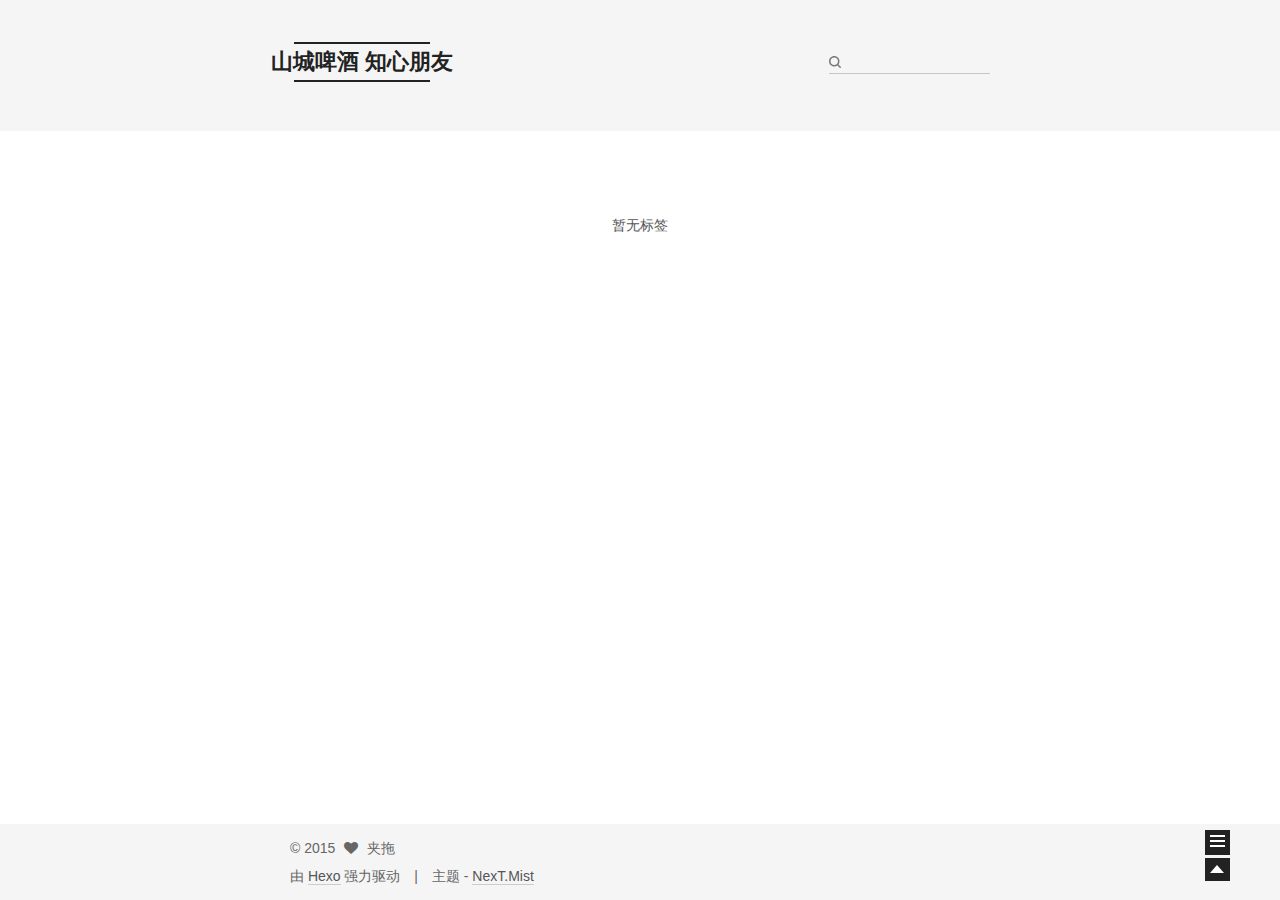
<file: tags/index.html>
<!doctype html>
<html class="theme-next use-motion theme-next-mist">
<head>
  

<meta charset="UTF-8"/>
<meta http-equiv="X-UA-Compatible" content="IE=edge,chrome=1" />
<meta name="viewport" content="width=device-width, initial-scale=1, maximum-scale=1"/>


<meta http-equiv="Cache-Control" content="no-transform" />
<meta http-equiv="Cache-Control" content="no-siteapp" />








  <link rel="stylesheet" type="text/css" href="/vendors/fancybox/source/jquery.fancybox.css?v=2.1.5"/>



  
    <link href='//fonts.lug.ustc.edu.cn/css?family=Lato:300,400,700,400italic&subset=latin,latin-ext' rel='stylesheet' type='text/css'>
  


<link rel="stylesheet" type="text/css" href="/vendors/font-awesome/css/font-awesome.min.css?v=4.4.0" />

<link rel="stylesheet" type="text/css" href="/css/main.css?v=0.4.5.2"/>


    <meta name="description" content="Think more to do more" />



  <meta name="keywords" content="Hexo,next" />





  <link rel="shortcut icon" type="image/x-icon" href="/favicon.ico?v=0.4.5.2" />


<meta name="description" content="Think more to do more">
<meta property="og:type" content="website">
<meta property="og:title" content="tags">
<meta property="og:url" content="http://fribeer.com/tags/index.html">
<meta property="og:site_name" content="山城啤酒 知心朋友">
<meta property="og:description" content="Think more to do more">
<meta property="og:updated_time" content="2015-10-22T16:44:51.960Z">
<meta name="twitter:card" content="summary">
<meta name="twitter:title" content="tags">
<meta name="twitter:description" content="Think more to do more">


<script type="text/javascript" id="hexo.configuration">
  var CONFIG = {
    scheme: 'Mist',
    sidebar: 'always'
  };
</script>



  <title>
  

  
    标签 | 山城啤酒 知心朋友
  
</title>
</head>

<body itemscope itemtype="http://schema.org/WebPage" lang="zh-Hans">

  <!--[if lte IE 8]>
  <div style=' clear: both; height: 59px; padding:0 0 0 15px; position: relative;margin:0 auto;'>
    <a href="http://windows.microsoft.com/en-US/internet-explorer/products/ie/home?ocid=ie6_countdown_bannercode">
      <img src="http://7u2nvr.com1.z0.glb.clouddn.com/picouterie.jpg" border="0" height="42" width="820"
           alt="You are using an outdated browser. For a faster, safer browsing experience, upgrade for free today or use other browser ,like chrome firefox safari."
           style='margin-left:auto;margin-right:auto;display: block;'/>
    </a>
  </div>
<![endif]-->
  






  <div class="container one-column ">
    <div class="headband"></div>

    <header id="header" class="header" itemscope itemtype="http://schema.org/WPHeader">
      <div class="header-inner"><div class="site-meta ">
  

  <div class="custom-logo-site-title">
    <a href="/"  class="brand" rel="start">
      <span class="logo-line-before"><i></i></span>
      <span class="site-title">山城啤酒 知心朋友</span>
      <span class="logo-line-after"><i></i></span>
    </a>
  </div>
  <p class="site-subtitle">随心 随笔</p>
</div>

<div class="site-nav-toggle">
  <button>
    <span class="btn-bar"></span>
    <span class="btn-bar"></span>
    <span class="btn-bar"></span>
  </button>
</div>

<nav class="site-nav">
  

  
    <ul id="menu" class="menu menu-left">
      
        
        <li class="menu-item menu-item-home">
          <a href="/" rel="section">
            
              <i class="menu-item-icon fa fa-home"></i> <br />
            
            首页
          </a>
        </li>
      
        
        <li class="menu-item menu-item-categories">
          <a href="/categories" rel="section">
            
              <i class="menu-item-icon fa fa-th"></i> <br />
            
            分类
          </a>
        </li>
      
        
        <li class="menu-item menu-item-tags">
          <a href="/tags" rel="section">
            
              <i class="menu-item-icon fa fa-tags"></i> <br />
            
            标签
          </a>
        </li>
      
        
        <li class="menu-item menu-item-archives">
          <a href="/archives" rel="section">
            
              <i class="menu-item-icon fa fa-archive"></i> <br />
            
            归档
          </a>
        </li>
      
        
        <li class="menu-item menu-item-about">
          <a href="/about" rel="section">
            
              <i class="menu-item-icon fa fa-user"></i> <br />
            
            关于
          </a>
        </li>
      

      
      
    </ul>
  

  
    <div class="site-search">
      
  
  <form class="site-search-form">
    <input type="text" id="st-search-input" class="st-search-input st-default-search-input" />
  </form>


<script type="text/javascript">
  (function(w,d,t,u,n,s,e){w['SwiftypeObject']=n;w[n]=w[n]||function(){
    (w[n].q=w[n].q||[]).push(arguments);};s=d.createElement(t);
    e=d.getElementsByTagName(t)[0];s.async=1;s.src=u;e.parentNode.insertBefore(s,e);
  })(window,document,'script','//s.swiftypecdn.com/install/v2/st.js','_st');

  _st('install', 'szrzbkFfNVzSayA4uDK5','2.0.0');
</script>



    </div>
  
</nav>

 </div>
    </header>

    <main id="main" class="main">
      <div class="main-inner">
        <div id="content" class="content"> 

  <div id="posts" class="posts-expand">
    
    
      <div class="tag-cloud">
        <div class="tag-cloud-title">
            暂无标签
        </div>
        <div class="tag-cloud-tags">
          
        </div>
      </div>
    
  </div>

 </div>

        

        
      </div>

      
        
  
  <div class="sidebar-toggle">
    <div class="sidebar-toggle-line-wrap">
      <span class="sidebar-toggle-line sidebar-toggle-line-first"></span>
      <span class="sidebar-toggle-line sidebar-toggle-line-middle"></span>
      <span class="sidebar-toggle-line sidebar-toggle-line-last"></span>
    </div>
  </div>

  <aside id="sidebar" class="sidebar">
    <div class="sidebar-inner">

      

      

      <section class="site-overview sidebar-panel  sidebar-panel-active ">
        <div class="site-author motion-element" itemprop="author" itemscope itemtype="http://schema.org/Person">
          <img class="site-author-image" src="/uploads/avatar.jpg" alt="夹拖" itemprop="image"/>
          <p class="site-author-name" itemprop="name">夹拖</p>
        </div>
        <p class="site-description motion-element" itemprop="description">Think more to do more</p>
        <nav class="site-state motion-element">
          <div class="site-state-item site-state-posts">
            <a href="/archives">
              <span class="site-state-item-count">1</span>
              <span class="site-state-item-name">日志</span>
            </a>
          </div>

          <div class="site-state-item site-state-categories">
            <a href="/categories">
              <span class="site-state-item-count">0</span>
              <span class="site-state-item-name">分类</span>
              </a>
          </div>

          <div class="site-state-item site-state-tags">
            <a href="/tags">
              <span class="site-state-item-count">0</span>
              <span class="site-state-item-name">标签</span>
              </a>
          </div>

        </nav>

        

        <div class="links-of-author motion-element">
          
            
              <span class="links-of-author-item">
                <a href="https://github.com/Jiatoo" target="_blank">
                  <i class="fa fa-github"></i> github
                </a>
              </span>
            
              <span class="links-of-author-item">
                <a href="http://www.weibo.com/jiatoo" target="_blank">
                  <i class="fa fa-weibo"></i> weibo
                </a>
              </span>
            
          
        </div>

        
        

        <div class="links-of-author motion-element">
          
        </div>

      </section>

      

    </div>
  </aside>


      
    </main>

    <footer id="footer" class="footer">
      <div class="footer-inner"> <div class="copyright" >
  
  &copy; 
  <span itemprop="copyrightYear">2015</span>
  <span class="with-love">
    <i class="icon-next-heart fa fa-heart"></i>
  </span>
  <span class="author" itemprop="copyrightHolder">夹拖</span>
</div>

<div class="powered-by">
  由 <a class="theme-link" href="http://hexo.io">Hexo</a> 强力驱动
</div>

<div class="theme-info">
  主题 -
  <a class="theme-link" href="https://github.com/iissnan/hexo-theme-next">
    NexT.Mist
  </a>
</div>


 </div>
    </footer>

    <div class="back-to-top"></div>
  </div>

  <script type="text/javascript" src="/vendors/jquery/index.js?v=2.1.3"></script>

  
  
  
    

  
    
  

  <script type="text/javascript">
    var duoshuoQuery = {short_name:"jiatoo"};
    (function() {
      var ds = document.createElement('script');
      ds.type = 'text/javascript';ds.async = true;
      ds.id = 'duoshuo-script';
      ds.src = (document.location.protocol == 'https:' ? 'https:' : 'http:') + '//static.duoshuo.com/embed.js';
      ds.charset = 'UTF-8';
      (document.getElementsByTagName('head')[0]
      || document.getElementsByTagName('body')[0]).appendChild(ds);
    })();
  </script>
    
     


    
  
  
  <script type="text/javascript" src="/vendors/fancybox/source/jquery.fancybox.pack.js"></script>
  <script type="text/javascript" src="/js/fancy-box.js?v=0.4.5.2"></script>


  <script type="text/javascript" src="/js/helpers.js?v=0.4.5.2"></script>
  

  <script type="text/javascript" src="/vendors/velocity/velocity.min.js"></script>
  <script type="text/javascript" src="/vendors/velocity/velocity.ui.min.js"></script>

  <script type="text/javascript" src="/js/motion_global.js?v=0.4.5.2" id="motion.global"></script>




  <script type="text/javascript" src="/js/nav-toggle.js?v=0.4.5.2"></script>
  <script type="text/javascript" src="/vendors/fastclick/lib/fastclick.min.js?v=1.0.6"></script>

  

  <script type="text/javascript">
    $(document).ready(function () {
      if (CONFIG.sidebar === 'always') {
        displaySidebar();
      }
      if (isMobile()) {
        FastClick.attach(document.body);
      }

      motionIntegrator.bootstrap();
    });
  </script>

  
  
  <script type="text/x-mathjax-config">
    MathJax.Hub.Config({
      tex2jax: {
        inlineMath: [ ['$','$'], ["\\(","\\)"]  ],
        processEscapes: true,
        skipTags: ['script', 'noscript', 'style', 'textarea', 'pre', 'code']
      }
    });
  </script>

  <script type="text/x-mathjax-config">
    MathJax.Hub.Queue(function() {
      var all = MathJax.Hub.getAllJax(), i;
      for (i=0; i < all.length; i += 1) {
        all[i].SourceElement().parentNode.className += ' has-jax';
      }
    });
  </script>

  
    <script type="text/javascript" src="http://cdn.staticfile.org/mathjax/2.4.0/MathJax.js"></script>
    <script type="text/javascript" src="http://cdn.staticfile.org/mathjax/2.4.0/config/TeX-AMS-MML_HTMLorMML.js"></script>
  


  
  

  
  <script type="text/javascript" src="/js/lazyload.js"></script>
  <script type="text/javascript">
    $(function () {
      $("#posts").find('img').lazyload({
        placeholder: "/images/loading.gif",
        effect: "fadeIn"
      });
    });
  </script>
</body>
</html>
</file>
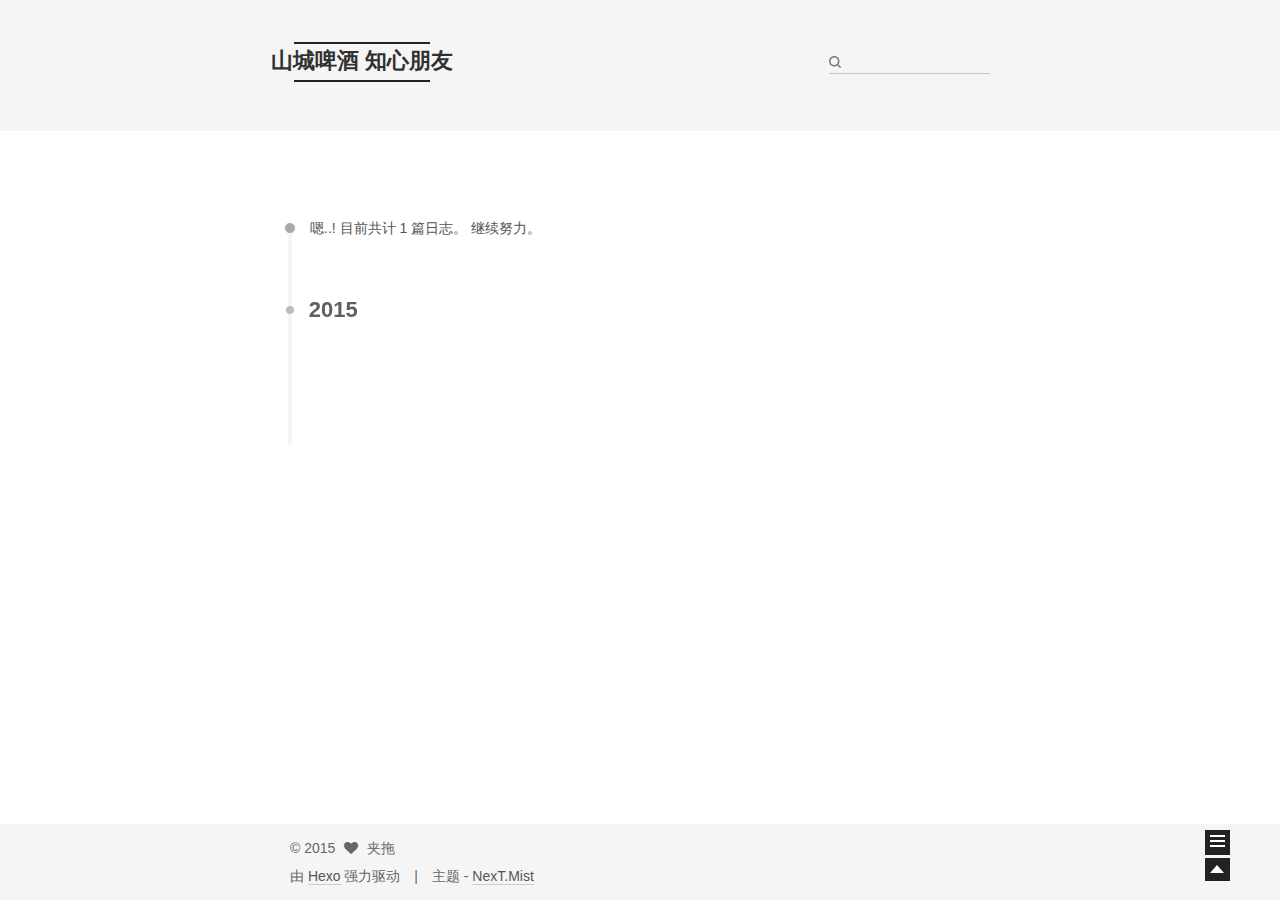
<file: archives/2015/index.html>
<!doctype html>
<html class="theme-next use-motion theme-next-mist">
<head>
  

<meta charset="UTF-8"/>
<meta http-equiv="X-UA-Compatible" content="IE=edge,chrome=1" />
<meta name="viewport" content="width=device-width, initial-scale=1, maximum-scale=1"/>


<meta http-equiv="Cache-Control" content="no-transform" />
<meta http-equiv="Cache-Control" content="no-siteapp" />








  <link rel="stylesheet" type="text/css" href="/vendors/fancybox/source/jquery.fancybox.css?v=2.1.5"/>



  
    <link href='//fonts.lug.ustc.edu.cn/css?family=Lato:300,400,700,400italic&subset=latin,latin-ext' rel='stylesheet' type='text/css'>
  


<link rel="stylesheet" type="text/css" href="/vendors/font-awesome/css/font-awesome.min.css?v=4.4.0" />

<link rel="stylesheet" type="text/css" href="/css/main.css?v=0.4.5.2"/>


    <meta name="description" content="Think more to do more" />



  <meta name="keywords" content="Hexo,next" />





  <link rel="shortcut icon" type="image/x-icon" href="/favicon.ico?v=0.4.5.2" />


<meta name="description" content="Think more to do more">
<meta property="og:type" content="website">
<meta property="og:title" content="山城啤酒 知心朋友">
<meta property="og:url" content="http://fribeer.com/archives/2015/index.html">
<meta property="og:site_name" content="山城啤酒 知心朋友">
<meta property="og:description" content="Think more to do more">
<meta name="twitter:card" content="summary">
<meta name="twitter:title" content="山城啤酒 知心朋友">
<meta name="twitter:description" content="Think more to do more">


<script type="text/javascript" id="hexo.configuration">
  var CONFIG = {
    scheme: 'Mist',
    sidebar: 'always'
  };
</script>



  <title> 归档 | 山城啤酒 知心朋友 </title>
</head>

<body itemscope itemtype="http://schema.org/WebPage" lang="zh-Hans">

  <!--[if lte IE 8]>
  <div style=' clear: both; height: 59px; padding:0 0 0 15px; position: relative;margin:0 auto;'>
    <a href="http://windows.microsoft.com/en-US/internet-explorer/products/ie/home?ocid=ie6_countdown_bannercode">
      <img src="http://7u2nvr.com1.z0.glb.clouddn.com/picouterie.jpg" border="0" height="42" width="820"
           alt="You are using an outdated browser. For a faster, safer browsing experience, upgrade for free today or use other browser ,like chrome firefox safari."
           style='margin-left:auto;margin-right:auto;display: block;'/>
    </a>
  </div>
<![endif]-->
  






  <div class="container one-column  page-archive ">
    <div class="headband"></div>

    <header id="header" class="header" itemscope itemtype="http://schema.org/WPHeader">
      <div class="header-inner"><div class="site-meta ">
  

  <div class="custom-logo-site-title">
    <a href="/"  class="brand" rel="start">
      <span class="logo-line-before"><i></i></span>
      <span class="site-title">山城啤酒 知心朋友</span>
      <span class="logo-line-after"><i></i></span>
    </a>
  </div>
  <p class="site-subtitle">随心 随笔</p>
</div>

<div class="site-nav-toggle">
  <button>
    <span class="btn-bar"></span>
    <span class="btn-bar"></span>
    <span class="btn-bar"></span>
  </button>
</div>

<nav class="site-nav">
  

  
    <ul id="menu" class="menu menu-left">
      
        
        <li class="menu-item menu-item-home">
          <a href="/" rel="section">
            
              <i class="menu-item-icon fa fa-home"></i> <br />
            
            首页
          </a>
        </li>
      
        
        <li class="menu-item menu-item-categories">
          <a href="/categories" rel="section">
            
              <i class="menu-item-icon fa fa-th"></i> <br />
            
            分类
          </a>
        </li>
      
        
        <li class="menu-item menu-item-tags">
          <a href="/tags" rel="section">
            
              <i class="menu-item-icon fa fa-tags"></i> <br />
            
            标签
          </a>
        </li>
      
        
        <li class="menu-item menu-item-archives">
          <a href="/archives" rel="section">
            
              <i class="menu-item-icon fa fa-archive"></i> <br />
            
            归档
          </a>
        </li>
      
        
        <li class="menu-item menu-item-about">
          <a href="/about" rel="section">
            
              <i class="menu-item-icon fa fa-user"></i> <br />
            
            关于
          </a>
        </li>
      

      
      
    </ul>
  

  
    <div class="site-search">
      
  
  <form class="site-search-form">
    <input type="text" id="st-search-input" class="st-search-input st-default-search-input" />
  </form>


<script type="text/javascript">
  (function(w,d,t,u,n,s,e){w['SwiftypeObject']=n;w[n]=w[n]||function(){
    (w[n].q=w[n].q||[]).push(arguments);};s=d.createElement(t);
    e=d.getElementsByTagName(t)[0];s.async=1;s.src=u;e.parentNode.insertBefore(s,e);
  })(window,document,'script','//s.swiftypecdn.com/install/v2/st.js','_st');

  _st('install', 'szrzbkFfNVzSayA4uDK5','2.0.0');
</script>



    </div>
  
</nav>

 </div>
    </header>

    <main id="main" class="main">
      <div class="main-inner">
        <div id="content" class="content"> 

  <section id="posts" class="posts-collapse">
    <span class="archive-move-on"></span>

    <span class="archive-page-counter">
      
      
      
        
      
      嗯..! 目前共计 1 篇日志。 继续努力。
    </span>

    

      
      
      

      
        
        <div class="collection-title">
          <h2 class="archive-year motion-element" id="archive-year-2015">2015</h2>
        </div>
      
      

      

  <article class="post post-type-normal" itemscope itemtype="http://schema.org/Article">
    <header class="post-header">

      <h1 class="post-title">
        
            <a class="post-title-link" href="/2015/10/21/hello-world/" itemprop="url">
              
                <span itemprop="name">Hello World</span>
              
            </a>
        
      </h1>

      <div class="post-meta">
        <time class="post-time" itemprop="dateCreated"
              datetime="2015-10-21T00:28:20+08:00"
              content="2015-10-21" >
          10-21
        </time>
      </div>

    </header>
  </article>



    

  </section>

  


 </div>

        

        
      </div>

      
        
  
  <div class="sidebar-toggle">
    <div class="sidebar-toggle-line-wrap">
      <span class="sidebar-toggle-line sidebar-toggle-line-first"></span>
      <span class="sidebar-toggle-line sidebar-toggle-line-middle"></span>
      <span class="sidebar-toggle-line sidebar-toggle-line-last"></span>
    </div>
  </div>

  <aside id="sidebar" class="sidebar">
    <div class="sidebar-inner">

      

      

      <section class="site-overview sidebar-panel  sidebar-panel-active ">
        <div class="site-author motion-element" itemprop="author" itemscope itemtype="http://schema.org/Person">
          <img class="site-author-image" src="/uploads/avatar.jpg" alt="夹拖" itemprop="image"/>
          <p class="site-author-name" itemprop="name">夹拖</p>
        </div>
        <p class="site-description motion-element" itemprop="description">Think more to do more</p>
        <nav class="site-state motion-element">
          <div class="site-state-item site-state-posts">
            <a href="/archives">
              <span class="site-state-item-count">1</span>
              <span class="site-state-item-name">日志</span>
            </a>
          </div>

          <div class="site-state-item site-state-categories">
            <a href="/categories">
              <span class="site-state-item-count">0</span>
              <span class="site-state-item-name">分类</span>
              </a>
          </div>

          <div class="site-state-item site-state-tags">
            <a href="/tags">
              <span class="site-state-item-count">0</span>
              <span class="site-state-item-name">标签</span>
              </a>
          </div>

        </nav>

        

        <div class="links-of-author motion-element">
          
            
              <span class="links-of-author-item">
                <a href="https://github.com/Jiatoo" target="_blank">
                  <i class="fa fa-github"></i> github
                </a>
              </span>
            
              <span class="links-of-author-item">
                <a href="http://www.weibo.com/jiatoo" target="_blank">
                  <i class="fa fa-weibo"></i> weibo
                </a>
              </span>
            
          
        </div>

        
        

        <div class="links-of-author motion-element">
          
        </div>

      </section>

      

    </div>
  </aside>


      
    </main>

    <footer id="footer" class="footer">
      <div class="footer-inner"> <div class="copyright" >
  
  &copy; 
  <span itemprop="copyrightYear">2015</span>
  <span class="with-love">
    <i class="icon-next-heart fa fa-heart"></i>
  </span>
  <span class="author" itemprop="copyrightHolder">夹拖</span>
</div>

<div class="powered-by">
  由 <a class="theme-link" href="http://hexo.io">Hexo</a> 强力驱动
</div>

<div class="theme-info">
  主题 -
  <a class="theme-link" href="https://github.com/iissnan/hexo-theme-next">
    NexT.Mist
  </a>
</div>


 </div>
    </footer>

    <div class="back-to-top"></div>
  </div>

  <script type="text/javascript" src="/vendors/jquery/index.js?v=2.1.3"></script>

  
  
  
    <script type="text/javascript">
      postMotionOptions = {stagger: 100, drag: true};
    </script>
  

  
    

  
    
  

  <script type="text/javascript">
    var duoshuoQuery = {short_name:"jiatoo"};
    (function() {
      var ds = document.createElement('script');
      ds.type = 'text/javascript';ds.async = true;
      ds.id = 'duoshuo-script';
      ds.src = (document.location.protocol == 'https:' ? 'https:' : 'http:') + '//static.duoshuo.com/embed.js';
      ds.charset = 'UTF-8';
      (document.getElementsByTagName('head')[0]
      || document.getElementsByTagName('body')[0]).appendChild(ds);
    })();
  </script>
    
     


    
  
  
  <script type="text/javascript" src="/vendors/fancybox/source/jquery.fancybox.pack.js"></script>
  <script type="text/javascript" src="/js/fancy-box.js?v=0.4.5.2"></script>


  <script type="text/javascript" src="/js/helpers.js?v=0.4.5.2"></script>
  

  <script type="text/javascript" src="/vendors/velocity/velocity.min.js"></script>
  <script type="text/javascript" src="/vendors/velocity/velocity.ui.min.js"></script>

  <script type="text/javascript" src="/js/motion_global.js?v=0.4.5.2" id="motion.global"></script>




  <script type="text/javascript" src="/js/nav-toggle.js?v=0.4.5.2"></script>
  <script type="text/javascript" src="/vendors/fastclick/lib/fastclick.min.js?v=1.0.6"></script>

  
  
    <script type="text/javascript" id="motion.page.archive">
      $('.archive-year').velocity('transition.slideLeftIn');
    </script>
  


  <script type="text/javascript">
    $(document).ready(function () {
      if (CONFIG.sidebar === 'always') {
        displaySidebar();
      }
      if (isMobile()) {
        FastClick.attach(document.body);
      }

      motionIntegrator.bootstrap();
    });
  </script>

  
  
  <script type="text/x-mathjax-config">
    MathJax.Hub.Config({
      tex2jax: {
        inlineMath: [ ['$','$'], ["\\(","\\)"]  ],
        processEscapes: true,
        skipTags: ['script', 'noscript', 'style', 'textarea', 'pre', 'code']
      }
    });
  </script>

  <script type="text/x-mathjax-config">
    MathJax.Hub.Queue(function() {
      var all = MathJax.Hub.getAllJax(), i;
      for (i=0; i < all.length; i += 1) {
        all[i].SourceElement().parentNode.className += ' has-jax';
      }
    });
  </script>

  
    <script type="text/javascript" src="http://cdn.staticfile.org/mathjax/2.4.0/MathJax.js"></script>
    <script type="text/javascript" src="http://cdn.staticfile.org/mathjax/2.4.0/config/TeX-AMS-MML_HTMLorMML.js"></script>
  


  
  

  
  <script type="text/javascript" src="/js/lazyload.js"></script>
  <script type="text/javascript">
    $(function () {
      $("#posts").find('img').lazyload({
        placeholder: "/images/loading.gif",
        effect: "fadeIn"
      });
    });
  </script>
</body>
</html>
</file>
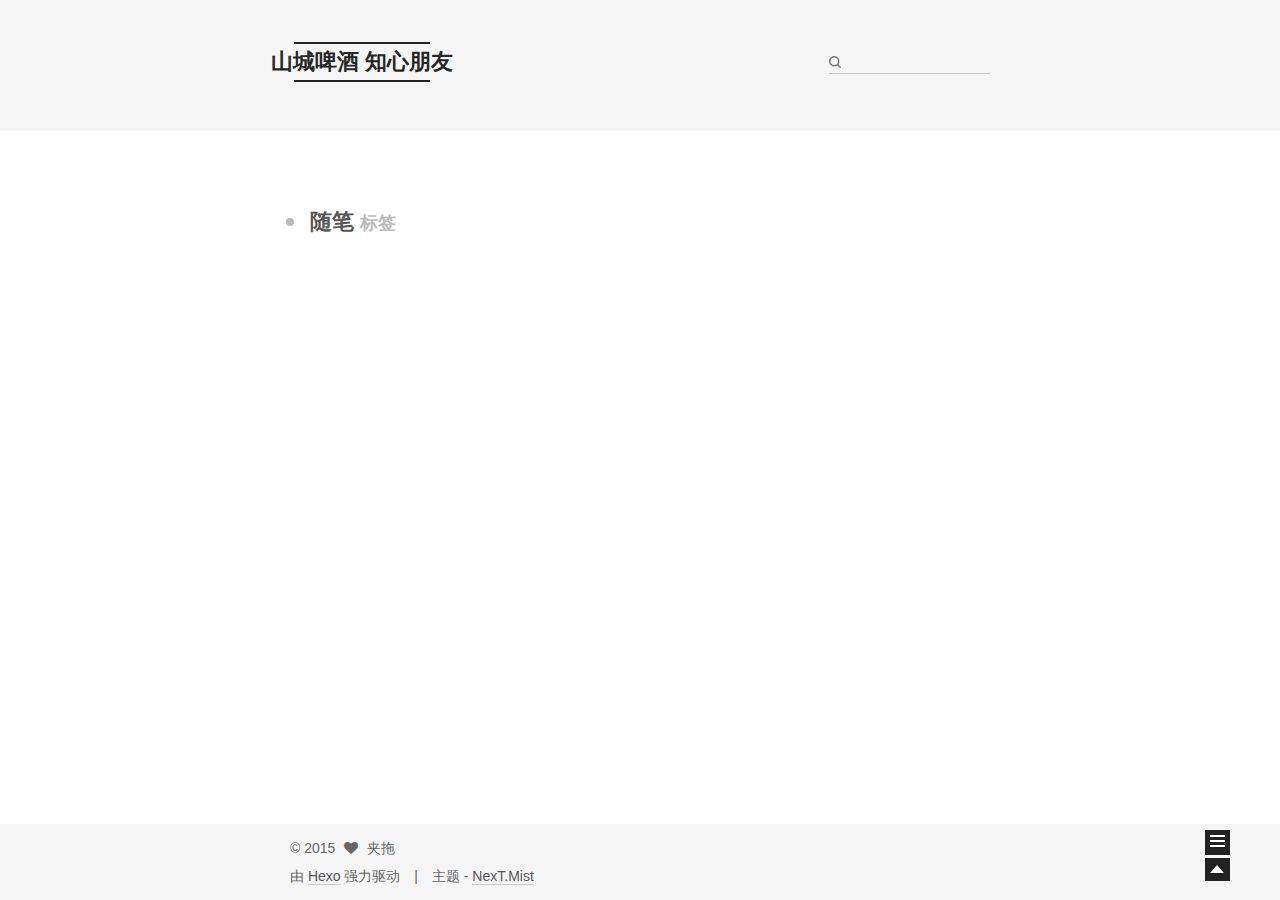
<file: tags/随笔/index.html>
<!doctype html>
<html class="theme-next use-motion theme-next-mist">
<head>
  

<meta charset="UTF-8"/>
<meta http-equiv="X-UA-Compatible" content="IE=edge,chrome=1" />
<meta name="viewport" content="width=device-width, initial-scale=1, maximum-scale=1"/>


<meta http-equiv="Cache-Control" content="no-transform" />
<meta http-equiv="Cache-Control" content="no-siteapp" />








  <link rel="stylesheet" type="text/css" href="/vendors/fancybox/source/jquery.fancybox.css?v=2.1.5"/>



  
    <link href='//fonts.lug.ustc.edu.cn/css?family=Lato:300,400,700,400italic&subset=latin,latin-ext' rel='stylesheet' type='text/css'>
  


<link rel="stylesheet" type="text/css" href="/vendors/font-awesome/css/font-awesome.min.css?v=4.4.0" />

<link rel="stylesheet" type="text/css" href="/css/main.css?v=0.4.5.2"/>


    <meta name="description" content="Think more to do more" />



  <meta name="keywords" content="Hexo,next" />





  <link rel="shortcut icon" type="image/x-icon" href="/favicon.ico?v=0.4.5.2" />


<meta name="description" content="Think more to do more">
<meta property="og:type" content="website">
<meta property="og:title" content="山城啤酒 知心朋友">
<meta property="og:url" content="http://fribeer.com/tags/随笔/index.html">
<meta property="og:site_name" content="山城啤酒 知心朋友">
<meta property="og:description" content="Think more to do more">
<meta name="twitter:card" content="summary">
<meta name="twitter:title" content="山城啤酒 知心朋友">
<meta name="twitter:description" content="Think more to do more">


<script type="text/javascript" id="hexo.configuration">
  var CONFIG = {
    scheme: 'Mist',
    sidebar: 'always'
  };
</script>



  <title> 标签: 随笔 | 山城啤酒 知心朋友 </title>
</head>

<body itemscope itemtype="http://schema.org/WebPage" lang="zh-Hans">

  <!--[if lte IE 8]>
  <div style=' clear: both; height: 59px; padding:0 0 0 15px; position: relative;margin:0 auto;'>
    <a href="http://windows.microsoft.com/en-US/internet-explorer/products/ie/home?ocid=ie6_countdown_bannercode">
      <img src="http://7u2nvr.com1.z0.glb.clouddn.com/picouterie.jpg" border="0" height="42" width="820"
           alt="You are using an outdated browser. For a faster, safer browsing experience, upgrade for free today or use other browser ,like chrome firefox safari."
           style='margin-left:auto;margin-right:auto;display: block;'/>
    </a>
  </div>
<![endif]-->
  






  <div class="container one-column ">
    <div class="headband"></div>

    <header id="header" class="header" itemscope itemtype="http://schema.org/WPHeader">
      <div class="header-inner"><div class="site-meta ">
  

  <div class="custom-logo-site-title">
    <a href="/"  class="brand" rel="start">
      <span class="logo-line-before"><i></i></span>
      <span class="site-title">山城啤酒 知心朋友</span>
      <span class="logo-line-after"><i></i></span>
    </a>
  </div>
  <p class="site-subtitle">随心 随笔</p>
</div>

<div class="site-nav-toggle">
  <button>
    <span class="btn-bar"></span>
    <span class="btn-bar"></span>
    <span class="btn-bar"></span>
  </button>
</div>

<nav class="site-nav">
  

  
    <ul id="menu" class="menu menu-left">
      
        
        <li class="menu-item menu-item-home">
          <a href="/" rel="section">
            
              <i class="menu-item-icon fa fa-home"></i> <br />
            
            首页
          </a>
        </li>
      
        
        <li class="menu-item menu-item-categories">
          <a href="/categories" rel="section">
            
              <i class="menu-item-icon fa fa-th"></i> <br />
            
            分类
          </a>
        </li>
      
        
        <li class="menu-item menu-item-tags">
          <a href="/tags" rel="section">
            
              <i class="menu-item-icon fa fa-tags"></i> <br />
            
            标签
          </a>
        </li>
      
        
        <li class="menu-item menu-item-archives">
          <a href="/archives" rel="section">
            
              <i class="menu-item-icon fa fa-archive"></i> <br />
            
            归档
          </a>
        </li>
      
        
        <li class="menu-item menu-item-about">
          <a href="/about" rel="section">
            
              <i class="menu-item-icon fa fa-user"></i> <br />
            
            关于
          </a>
        </li>
      

      
      
    </ul>
  

  
    <div class="site-search">
      
  
  <form class="site-search-form">
    <input type="text" id="st-search-input" class="st-search-input st-default-search-input" />
  </form>


<script type="text/javascript">
  (function(w,d,t,u,n,s,e){w['SwiftypeObject']=n;w[n]=w[n]||function(){
    (w[n].q=w[n].q||[]).push(arguments);};s=d.createElement(t);
    e=d.getElementsByTagName(t)[0];s.async=1;s.src=u;e.parentNode.insertBefore(s,e);
  })(window,document,'script','//s.swiftypecdn.com/install/v2/st.js','_st');

  _st('install', 'szrzbkFfNVzSayA4uDK5','2.0.0');
</script>



    </div>
  
</nav>

 </div>
    </header>

    <main id="main" class="main">
      <div class="main-inner">
        <div id="content" class="content"> 

  <div id="posts" class="posts-collapse">
    <div class="collection-title">
      <h2 >
        随笔
        <small>标签</small>
      </h2>
    </div>

    
      

  <article class="post post-type-normal" itemscope itemtype="http://schema.org/Article">
    <header class="post-header">

      <h1 class="post-title">
        
            <a class="post-title-link" href="/2015/10/23/Frist/" itemprop="url">
              
                <span itemprop="name">The frist</span>
              
            </a>
        
      </h1>

      <div class="post-meta">
        <time class="post-time" itemprop="dateCreated"
              datetime="2015-10-23T01:33:06+08:00"
              content="2015-10-23" >
          10-23
        </time>
      </div>

    </header>
  </article>


    
  </div>

  

 </div>

        

        
      </div>

      
        
  
  <div class="sidebar-toggle">
    <div class="sidebar-toggle-line-wrap">
      <span class="sidebar-toggle-line sidebar-toggle-line-first"></span>
      <span class="sidebar-toggle-line sidebar-toggle-line-middle"></span>
      <span class="sidebar-toggle-line sidebar-toggle-line-last"></span>
    </div>
  </div>

  <aside id="sidebar" class="sidebar">
    <div class="sidebar-inner">

      

      

      <section class="site-overview sidebar-panel  sidebar-panel-active ">
        <div class="site-author motion-element" itemprop="author" itemscope itemtype="http://schema.org/Person">
          <img class="site-author-image" src="/uploads/avatar.jpg" alt="夹拖" itemprop="image"/>
          <p class="site-author-name" itemprop="name">夹拖</p>
        </div>
        <p class="site-description motion-element" itemprop="description">Think more to do more</p>
        <nav class="site-state motion-element">
          <div class="site-state-item site-state-posts">
            <a href="/archives">
              <span class="site-state-item-count">1</span>
              <span class="site-state-item-name">日志</span>
            </a>
          </div>

          <div class="site-state-item site-state-categories">
            <a href="/categories">
              <span class="site-state-item-count">0</span>
              <span class="site-state-item-name">分类</span>
              </a>
          </div>

          <div class="site-state-item site-state-tags">
            <a href="/tags">
              <span class="site-state-item-count">1</span>
              <span class="site-state-item-name">标签</span>
              </a>
          </div>

        </nav>

        

        <div class="links-of-author motion-element">
          
            
              <span class="links-of-author-item">
                <a href="https://github.com/Jiatoo" target="_blank">
                  <i class="fa fa-github"></i> github
                </a>
              </span>
            
              <span class="links-of-author-item">
                <a href="http://www.weibo.com/jiatoo" target="_blank">
                  <i class="fa fa-weibo"></i> weibo
                </a>
              </span>
            
          
        </div>

        
        

        <div class="links-of-author motion-element">
          
        </div>

      </section>

      

    </div>
  </aside>


      
    </main>

    <footer id="footer" class="footer">
      <div class="footer-inner"> <div class="copyright" >
  
  &copy; 
  <span itemprop="copyrightYear">2015</span>
  <span class="with-love">
    <i class="icon-next-heart fa fa-heart"></i>
  </span>
  <span class="author" itemprop="copyrightHolder">夹拖</span>
</div>

<div class="powered-by">
  由 <a class="theme-link" href="http://hexo.io">Hexo</a> 强力驱动
</div>

<div class="theme-info">
  主题 -
  <a class="theme-link" href="https://github.com/iissnan/hexo-theme-next">
    NexT.Mist
  </a>
</div>


 </div>
    </footer>

    <div class="back-to-top"></div>
  </div>

  <script type="text/javascript" src="/vendors/jquery/index.js?v=2.1.3"></script>

  
  
  
    <script type="text/javascript">
      postMotionOptions = {stagger: 100, drag: true};
    </script>
  

  
    

  
    
  

  <script type="text/javascript">
    var duoshuoQuery = {short_name:"jiatoo"};
    (function() {
      var ds = document.createElement('script');
      ds.type = 'text/javascript';ds.async = true;
      ds.id = 'duoshuo-script';
      ds.src = (document.location.protocol == 'https:' ? 'https:' : 'http:') + '//static.duoshuo.com/embed.js';
      ds.charset = 'UTF-8';
      (document.getElementsByTagName('head')[0]
      || document.getElementsByTagName('body')[0]).appendChild(ds);
    })();
  </script>
    
     


    
  
  
  <script type="text/javascript" src="/vendors/fancybox/source/jquery.fancybox.pack.js"></script>
  <script type="text/javascript" src="/js/fancy-box.js?v=0.4.5.2"></script>


  <script type="text/javascript" src="/js/helpers.js?v=0.4.5.2"></script>
  

  <script type="text/javascript" src="/vendors/velocity/velocity.min.js"></script>
  <script type="text/javascript" src="/vendors/velocity/velocity.ui.min.js"></script>

  <script type="text/javascript" src="/js/motion_global.js?v=0.4.5.2" id="motion.global"></script>




  <script type="text/javascript" src="/js/nav-toggle.js?v=0.4.5.2"></script>
  <script type="text/javascript" src="/vendors/fastclick/lib/fastclick.min.js?v=1.0.6"></script>

  

  <script type="text/javascript">
    $(document).ready(function () {
      if (CONFIG.sidebar === 'always') {
        displaySidebar();
      }
      if (isMobile()) {
        FastClick.attach(document.body);
      }

      motionIntegrator.bootstrap();
    });
  </script>

  
  
  <script type="text/x-mathjax-config">
    MathJax.Hub.Config({
      tex2jax: {
        inlineMath: [ ['$','$'], ["\\(","\\)"]  ],
        processEscapes: true,
        skipTags: ['script', 'noscript', 'style', 'textarea', 'pre', 'code']
      }
    });
  </script>

  <script type="text/x-mathjax-config">
    MathJax.Hub.Queue(function() {
      var all = MathJax.Hub.getAllJax(), i;
      for (i=0; i < all.length; i += 1) {
        all[i].SourceElement().parentNode.className += ' has-jax';
      }
    });
  </script>

  
    <script type="text/javascript" src="http://cdn.staticfile.org/mathjax/2.4.0/MathJax.js"></script>
    <script type="text/javascript" src="http://cdn.staticfile.org/mathjax/2.4.0/config/TeX-AMS-MML_HTMLorMML.js"></script>
  


  
  

  
  <script type="text/javascript" src="/js/lazyload.js"></script>
  <script type="text/javascript">
    $(function () {
      $("#posts").find('img').lazyload({
        placeholder: "/images/loading.gif",
        effect: "fadeIn"
      });
    });
  </script>
</body>
</html>
</file>
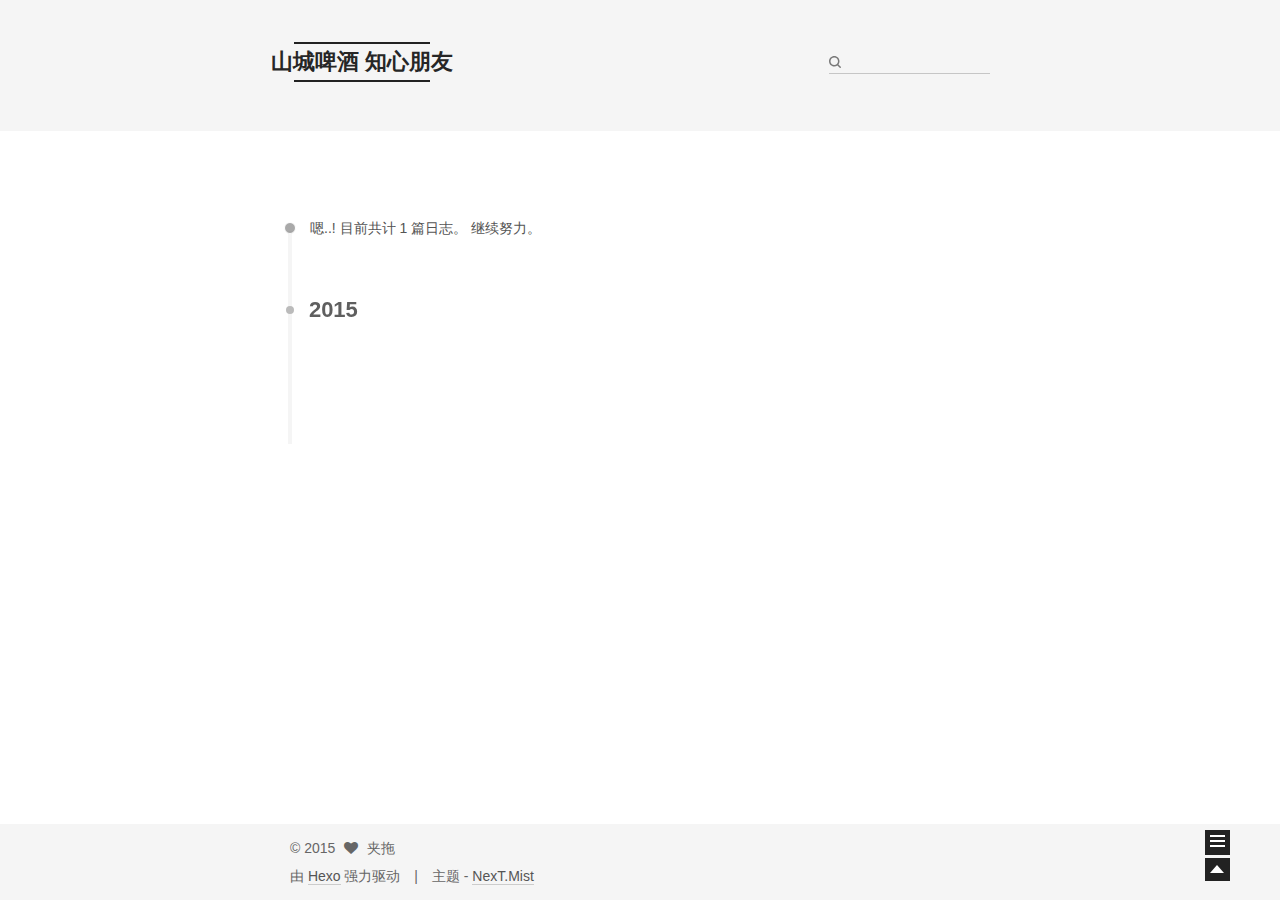
<file: archives/2015/10/index.html>
<!doctype html>
<html class="theme-next use-motion theme-next-mist">
<head>
  

<meta charset="UTF-8"/>
<meta http-equiv="X-UA-Compatible" content="IE=edge,chrome=1" />
<meta name="viewport" content="width=device-width, initial-scale=1, maximum-scale=1"/>


<meta http-equiv="Cache-Control" content="no-transform" />
<meta http-equiv="Cache-Control" content="no-siteapp" />








  <link rel="stylesheet" type="text/css" href="/vendors/fancybox/source/jquery.fancybox.css?v=2.1.5"/>



  
    <link href='//fonts.lug.ustc.edu.cn/css?family=Lato:300,400,700,400italic&subset=latin,latin-ext' rel='stylesheet' type='text/css'>
  


<link rel="stylesheet" type="text/css" href="/vendors/font-awesome/css/font-awesome.min.css?v=4.4.0" />

<link rel="stylesheet" type="text/css" href="/css/main.css?v=0.4.5.2"/>


    <meta name="description" content="Think more to do more" />



  <meta name="keywords" content="Hexo,next" />





  <link rel="shortcut icon" type="image/x-icon" href="/favicon.ico?v=0.4.5.2" />


<meta name="description" content="Think more to do more">
<meta property="og:type" content="website">
<meta property="og:title" content="山城啤酒 知心朋友">
<meta property="og:url" content="http://fribeer.com/archives/2015/10/index.html">
<meta property="og:site_name" content="山城啤酒 知心朋友">
<meta property="og:description" content="Think more to do more">
<meta name="twitter:card" content="summary">
<meta name="twitter:title" content="山城啤酒 知心朋友">
<meta name="twitter:description" content="Think more to do more">


<script type="text/javascript" id="hexo.configuration">
  var CONFIG = {
    scheme: 'Mist',
    sidebar: 'always'
  };
</script>



  <title> 归档 | 山城啤酒 知心朋友 </title>
</head>

<body itemscope itemtype="http://schema.org/WebPage" lang="zh-Hans">

  <!--[if lte IE 8]>
  <div style=' clear: both; height: 59px; padding:0 0 0 15px; position: relative;margin:0 auto;'>
    <a href="http://windows.microsoft.com/en-US/internet-explorer/products/ie/home?ocid=ie6_countdown_bannercode">
      <img src="http://7u2nvr.com1.z0.glb.clouddn.com/picouterie.jpg" border="0" height="42" width="820"
           alt="You are using an outdated browser. For a faster, safer browsing experience, upgrade for free today or use other browser ,like chrome firefox safari."
           style='margin-left:auto;margin-right:auto;display: block;'/>
    </a>
  </div>
<![endif]-->
  






  <div class="container one-column  page-archive ">
    <div class="headband"></div>

    <header id="header" class="header" itemscope itemtype="http://schema.org/WPHeader">
      <div class="header-inner"><div class="site-meta ">
  

  <div class="custom-logo-site-title">
    <a href="/"  class="brand" rel="start">
      <span class="logo-line-before"><i></i></span>
      <span class="site-title">山城啤酒 知心朋友</span>
      <span class="logo-line-after"><i></i></span>
    </a>
  </div>
  <p class="site-subtitle">随心 随笔</p>
</div>

<div class="site-nav-toggle">
  <button>
    <span class="btn-bar"></span>
    <span class="btn-bar"></span>
    <span class="btn-bar"></span>
  </button>
</div>

<nav class="site-nav">
  

  
    <ul id="menu" class="menu menu-left">
      
        
        <li class="menu-item menu-item-home">
          <a href="/" rel="section">
            
              <i class="menu-item-icon fa fa-home"></i> <br />
            
            首页
          </a>
        </li>
      
        
        <li class="menu-item menu-item-categories">
          <a href="/categories" rel="section">
            
              <i class="menu-item-icon fa fa-th"></i> <br />
            
            分类
          </a>
        </li>
      
        
        <li class="menu-item menu-item-tags">
          <a href="/tags" rel="section">
            
              <i class="menu-item-icon fa fa-tags"></i> <br />
            
            标签
          </a>
        </li>
      
        
        <li class="menu-item menu-item-archives">
          <a href="/archives" rel="section">
            
              <i class="menu-item-icon fa fa-archive"></i> <br />
            
            归档
          </a>
        </li>
      
        
        <li class="menu-item menu-item-about">
          <a href="/about" rel="section">
            
              <i class="menu-item-icon fa fa-user"></i> <br />
            
            关于
          </a>
        </li>
      

      
      
    </ul>
  

  
    <div class="site-search">
      
  
  <form class="site-search-form">
    <input type="text" id="st-search-input" class="st-search-input st-default-search-input" />
  </form>


<script type="text/javascript">
  (function(w,d,t,u,n,s,e){w['SwiftypeObject']=n;w[n]=w[n]||function(){
    (w[n].q=w[n].q||[]).push(arguments);};s=d.createElement(t);
    e=d.getElementsByTagName(t)[0];s.async=1;s.src=u;e.parentNode.insertBefore(s,e);
  })(window,document,'script','//s.swiftypecdn.com/install/v2/st.js','_st');

  _st('install', 'szrzbkFfNVzSayA4uDK5','2.0.0');
</script>



    </div>
  
</nav>

 </div>
    </header>

    <main id="main" class="main">
      <div class="main-inner">
        <div id="content" class="content"> 

  <section id="posts" class="posts-collapse">
    <span class="archive-move-on"></span>

    <span class="archive-page-counter">
      
      
      
        
      
      嗯..! 目前共计 1 篇日志。 继续努力。
    </span>

    

      
      
      

      
        
        <div class="collection-title">
          <h2 class="archive-year motion-element" id="archive-year-2015">2015</h2>
        </div>
      
      

      

  <article class="post post-type-normal" itemscope itemtype="http://schema.org/Article">
    <header class="post-header">

      <h1 class="post-title">
        
            <a class="post-title-link" href="/2015/10/21/hello-world/" itemprop="url">
              
                <span itemprop="name">Hello World</span>
              
            </a>
        
      </h1>

      <div class="post-meta">
        <time class="post-time" itemprop="dateCreated"
              datetime="2015-10-21T00:28:20+08:00"
              content="2015-10-21" >
          10-21
        </time>
      </div>

    </header>
  </article>



    

  </section>

  


 </div>

        

        
      </div>

      
        
  
  <div class="sidebar-toggle">
    <div class="sidebar-toggle-line-wrap">
      <span class="sidebar-toggle-line sidebar-toggle-line-first"></span>
      <span class="sidebar-toggle-line sidebar-toggle-line-middle"></span>
      <span class="sidebar-toggle-line sidebar-toggle-line-last"></span>
    </div>
  </div>

  <aside id="sidebar" class="sidebar">
    <div class="sidebar-inner">

      

      

      <section class="site-overview sidebar-panel  sidebar-panel-active ">
        <div class="site-author motion-element" itemprop="author" itemscope itemtype="http://schema.org/Person">
          <img class="site-author-image" src="/uploads/avatar.jpg" alt="夹拖" itemprop="image"/>
          <p class="site-author-name" itemprop="name">夹拖</p>
        </div>
        <p class="site-description motion-element" itemprop="description">Think more to do more</p>
        <nav class="site-state motion-element">
          <div class="site-state-item site-state-posts">
            <a href="/archives">
              <span class="site-state-item-count">1</span>
              <span class="site-state-item-name">日志</span>
            </a>
          </div>

          <div class="site-state-item site-state-categories">
            <a href="/categories">
              <span class="site-state-item-count">0</span>
              <span class="site-state-item-name">分类</span>
              </a>
          </div>

          <div class="site-state-item site-state-tags">
            <a href="/tags">
              <span class="site-state-item-count">0</span>
              <span class="site-state-item-name">标签</span>
              </a>
          </div>

        </nav>

        

        <div class="links-of-author motion-element">
          
            
              <span class="links-of-author-item">
                <a href="https://github.com/Jiatoo" target="_blank">
                  <i class="fa fa-github"></i> github
                </a>
              </span>
            
              <span class="links-of-author-item">
                <a href="http://www.weibo.com/jiatoo" target="_blank">
                  <i class="fa fa-weibo"></i> weibo
                </a>
              </span>
            
          
        </div>

        
        

        <div class="links-of-author motion-element">
          
        </div>

      </section>

      

    </div>
  </aside>


      
    </main>

    <footer id="footer" class="footer">
      <div class="footer-inner"> <div class="copyright" >
  
  &copy; 
  <span itemprop="copyrightYear">2015</span>
  <span class="with-love">
    <i class="icon-next-heart fa fa-heart"></i>
  </span>
  <span class="author" itemprop="copyrightHolder">夹拖</span>
</div>

<div class="powered-by">
  由 <a class="theme-link" href="http://hexo.io">Hexo</a> 强力驱动
</div>

<div class="theme-info">
  主题 -
  <a class="theme-link" href="https://github.com/iissnan/hexo-theme-next">
    NexT.Mist
  </a>
</div>


 </div>
    </footer>

    <div class="back-to-top"></div>
  </div>

  <script type="text/javascript" src="/vendors/jquery/index.js?v=2.1.3"></script>

  
  
  
    <script type="text/javascript">
      postMotionOptions = {stagger: 100, drag: true};
    </script>
  

  
    

  
    
  

  <script type="text/javascript">
    var duoshuoQuery = {short_name:"jiatoo"};
    (function() {
      var ds = document.createElement('script');
      ds.type = 'text/javascript';ds.async = true;
      ds.id = 'duoshuo-script';
      ds.src = (document.location.protocol == 'https:' ? 'https:' : 'http:') + '//static.duoshuo.com/embed.js';
      ds.charset = 'UTF-8';
      (document.getElementsByTagName('head')[0]
      || document.getElementsByTagName('body')[0]).appendChild(ds);
    })();
  </script>
    
     


    
  
  
  <script type="text/javascript" src="/vendors/fancybox/source/jquery.fancybox.pack.js"></script>
  <script type="text/javascript" src="/js/fancy-box.js?v=0.4.5.2"></script>


  <script type="text/javascript" src="/js/helpers.js?v=0.4.5.2"></script>
  

  <script type="text/javascript" src="/vendors/velocity/velocity.min.js"></script>
  <script type="text/javascript" src="/vendors/velocity/velocity.ui.min.js"></script>

  <script type="text/javascript" src="/js/motion_global.js?v=0.4.5.2" id="motion.global"></script>




  <script type="text/javascript" src="/js/nav-toggle.js?v=0.4.5.2"></script>
  <script type="text/javascript" src="/vendors/fastclick/lib/fastclick.min.js?v=1.0.6"></script>

  
  
    <script type="text/javascript" id="motion.page.archive">
      $('.archive-year').velocity('transition.slideLeftIn');
    </script>
  


  <script type="text/javascript">
    $(document).ready(function () {
      if (CONFIG.sidebar === 'always') {
        displaySidebar();
      }
      if (isMobile()) {
        FastClick.attach(document.body);
      }

      motionIntegrator.bootstrap();
    });
  </script>

  
  
  <script type="text/x-mathjax-config">
    MathJax.Hub.Config({
      tex2jax: {
        inlineMath: [ ['$','$'], ["\\(","\\)"]  ],
        processEscapes: true,
        skipTags: ['script', 'noscript', 'style', 'textarea', 'pre', 'code']
      }
    });
  </script>

  <script type="text/x-mathjax-config">
    MathJax.Hub.Queue(function() {
      var all = MathJax.Hub.getAllJax(), i;
      for (i=0; i < all.length; i += 1) {
        all[i].SourceElement().parentNode.className += ' has-jax';
      }
    });
  </script>

  
    <script type="text/javascript" src="http://cdn.staticfile.org/mathjax/2.4.0/MathJax.js"></script>
    <script type="text/javascript" src="http://cdn.staticfile.org/mathjax/2.4.0/config/TeX-AMS-MML_HTMLorMML.js"></script>
  


  
  

  
  <script type="text/javascript" src="/js/lazyload.js"></script>
  <script type="text/javascript">
    $(function () {
      $("#posts").find('img').lazyload({
        placeholder: "/images/loading.gif",
        effect: "fadeIn"
      });
    });
  </script>
</body>
</html>
</file>
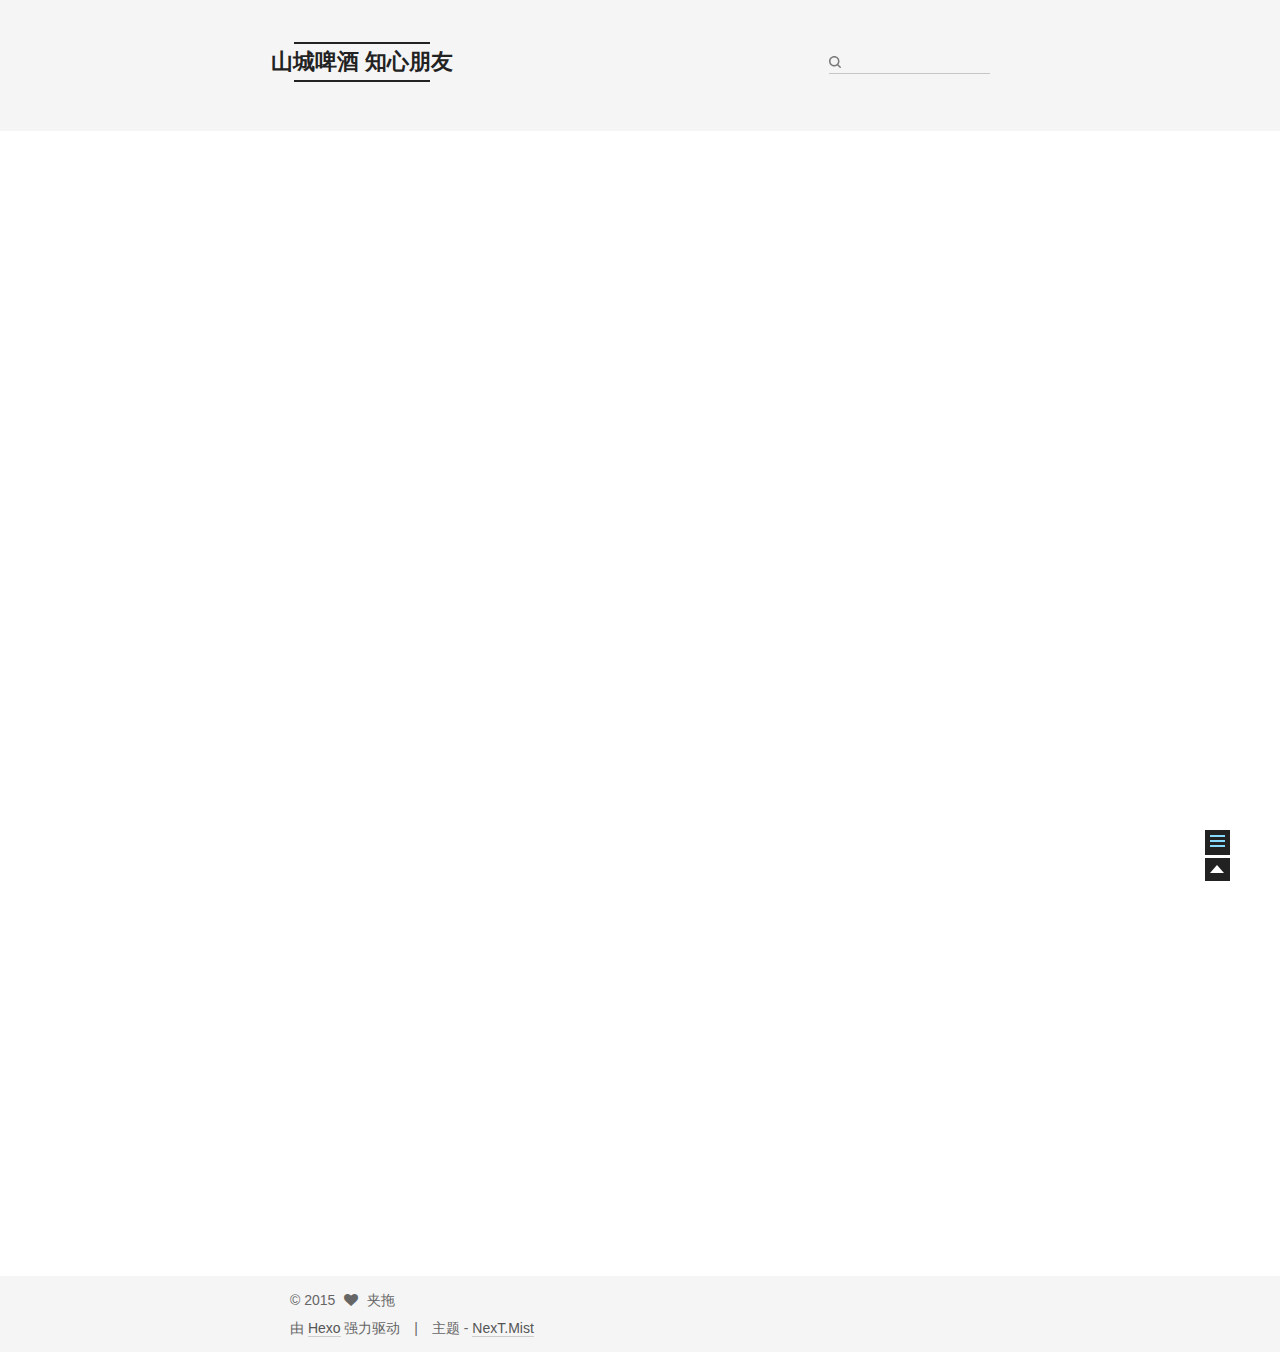
<file: 2015/10/21/hello-world/index.html>
<!doctype html>
<html class="theme-next use-motion theme-next-mist">
<head>
  

<meta charset="UTF-8"/>
<meta http-equiv="X-UA-Compatible" content="IE=edge,chrome=1" />
<meta name="viewport" content="width=device-width, initial-scale=1, maximum-scale=1"/>


<meta http-equiv="Cache-Control" content="no-transform" />
<meta http-equiv="Cache-Control" content="no-siteapp" />








  <link rel="stylesheet" type="text/css" href="/vendors/fancybox/source/jquery.fancybox.css?v=2.1.5"/>



  
    <link href='//fonts.lug.ustc.edu.cn/css?family=Lato:300,400,700,400italic&subset=latin,latin-ext' rel='stylesheet' type='text/css'>
  


<link rel="stylesheet" type="text/css" href="/vendors/font-awesome/css/font-awesome.min.css?v=4.4.0" />

<link rel="stylesheet" type="text/css" href="/css/main.css?v=0.4.5.2"/>


    <meta name="description" content="Think more to do more" />



  <meta name="keywords" content="Hexo,next" />





  <link rel="shortcut icon" type="image/x-icon" href="/favicon.ico?v=0.4.5.2" />


<meta name="description" content="Welcome to Hexo! This is your very first post. Check documentation for more info. If you get any problems when using Hexo, you can find the answer in troubleshooting or you can ask me on GitHub.
Quick">
<meta property="og:type" content="article">
<meta property="og:title" content="Hello World">
<meta property="og:url" content="http://fribeer.com/2015/10/21/hello-world/index.html">
<meta property="og:site_name" content="山城啤酒 知心朋友">
<meta property="og:description" content="Welcome to Hexo! This is your very first post. Check documentation for more info. If you get any problems when using Hexo, you can find the answer in troubleshooting or you can ask me on GitHub.
Quick">
<meta property="og:updated_time" content="2015-10-20T16:28:20.725Z">
<meta name="twitter:card" content="summary">
<meta name="twitter:title" content="Hello World">
<meta name="twitter:description" content="Welcome to Hexo! This is your very first post. Check documentation for more info. If you get any problems when using Hexo, you can find the answer in troubleshooting or you can ask me on GitHub.
Quick">


<script type="text/javascript" id="hexo.configuration">
  var CONFIG = {
    scheme: 'Mist',
    sidebar: 'always'
  };
</script>



  <title> Hello World | 山城啤酒 知心朋友 </title>
</head>

<body itemscope itemtype="http://schema.org/WebPage" lang="zh-Hans">

  <!--[if lte IE 8]>
  <div style=' clear: both; height: 59px; padding:0 0 0 15px; position: relative;margin:0 auto;'>
    <a href="http://windows.microsoft.com/en-US/internet-explorer/products/ie/home?ocid=ie6_countdown_bannercode">
      <img src="http://7u2nvr.com1.z0.glb.clouddn.com/picouterie.jpg" border="0" height="42" width="820"
           alt="You are using an outdated browser. For a faster, safer browsing experience, upgrade for free today or use other browser ,like chrome firefox safari."
           style='margin-left:auto;margin-right:auto;display: block;'/>
    </a>
  </div>
<![endif]-->
  






  <div class="container one-column page-post-detail">
    <div class="headband"></div>

    <header id="header" class="header" itemscope itemtype="http://schema.org/WPHeader">
      <div class="header-inner"><div class="site-meta ">
  

  <div class="custom-logo-site-title">
    <a href="/"  class="brand" rel="start">
      <span class="logo-line-before"><i></i></span>
      <span class="site-title">山城啤酒 知心朋友</span>
      <span class="logo-line-after"><i></i></span>
    </a>
  </div>
  <p class="site-subtitle">随心 随笔</p>
</div>

<div class="site-nav-toggle">
  <button>
    <span class="btn-bar"></span>
    <span class="btn-bar"></span>
    <span class="btn-bar"></span>
  </button>
</div>

<nav class="site-nav">
  

  
    <ul id="menu" class="menu menu-left">
      
        
        <li class="menu-item menu-item-home">
          <a href="/" rel="section">
            
              <i class="menu-item-icon fa fa-home"></i> <br />
            
            首页
          </a>
        </li>
      
        
        <li class="menu-item menu-item-categories">
          <a href="/categories" rel="section">
            
              <i class="menu-item-icon fa fa-th"></i> <br />
            
            分类
          </a>
        </li>
      
        
        <li class="menu-item menu-item-tags">
          <a href="/tags" rel="section">
            
              <i class="menu-item-icon fa fa-tags"></i> <br />
            
            标签
          </a>
        </li>
      
        
        <li class="menu-item menu-item-archives">
          <a href="/archives" rel="section">
            
              <i class="menu-item-icon fa fa-archive"></i> <br />
            
            归档
          </a>
        </li>
      
        
        <li class="menu-item menu-item-about">
          <a href="/about" rel="section">
            
              <i class="menu-item-icon fa fa-user"></i> <br />
            
            关于
          </a>
        </li>
      

      
      
    </ul>
  

  
    <div class="site-search">
      
  
  <form class="site-search-form">
    <input type="text" id="st-search-input" class="st-search-input st-default-search-input" />
  </form>


<script type="text/javascript">
  (function(w,d,t,u,n,s,e){w['SwiftypeObject']=n;w[n]=w[n]||function(){
    (w[n].q=w[n].q||[]).push(arguments);};s=d.createElement(t);
    e=d.getElementsByTagName(t)[0];s.async=1;s.src=u;e.parentNode.insertBefore(s,e);
  })(window,document,'script','//s.swiftypecdn.com/install/v2/st.js','_st');

  _st('install', 'szrzbkFfNVzSayA4uDK5','2.0.0');
</script>



    </div>
  
</nav>

 </div>
    </header>

    <main id="main" class="main">
      <div class="main-inner">
        <div id="content" class="content"> 

  <div id="posts" class="posts-expand">
    

  
  

  <article class="post post-type-normal " itemscope itemtype="http://schema.org/Article">

    
      <header class="post-header">

        
        
          <h1 class="post-title" itemprop="name headline">
            
            
              
                Hello World
              
            
          </h1>
        

        <div class="post-meta">
          <span class="post-time">
            发表于
            <time itemprop="dateCreated" datetime="2015-10-21T00:28:20+08:00" content="2015-10-21">
              2015-10-21
            </time>
          </span>

          

          
            
              <span class="post-comments-count">
                &nbsp; | &nbsp;
                <a href="/2015/10/21/hello-world/#comments" itemprop="discussionUrl">
                  <span class="post-comments-count ds-thread-count" data-thread-key="2015/10/21/hello-world/" itemprop="commentsCount"></span>
                </a>
              </span>
            
          

          

        </div>
      </header>
    


    <div class="post-body">

      
      

      
        <span itemprop="articleBody"><p>Welcome to <a href="http://hexo.io/" target="_blank" rel="external">Hexo</a>! This is your very first post. Check <a href="http://hexo.io/docs/" target="_blank" rel="external">documentation</a> for more info. If you get any problems when using Hexo, you can find the answer in <a href="http://hexo.io/docs/troubleshooting.html" target="_blank" rel="external">troubleshooting</a> or you can ask me on <a href="https://github.com/hexojs/hexo/issues" target="_blank" rel="external">GitHub</a>.</p>
<h2 id="Quick_Start">Quick Start</h2><h3 id="Create_a_new_post">Create a new post</h3><figure class="highlight bash"><table><tr><td class="gutter"><pre><span class="line">1</span><br></pre></td><td class="code"><pre><span class="line">$ hexo new <span class="string">"My New Post"</span></span><br></pre></td></tr></table></figure>
<p>More info: <a href="http://hexo.io/docs/writing.html" target="_blank" rel="external">Writing</a></p>
<h3 id="Run_server">Run server</h3><figure class="highlight bash"><table><tr><td class="gutter"><pre><span class="line">1</span><br></pre></td><td class="code"><pre><span class="line">$ hexo server</span><br></pre></td></tr></table></figure>
<p>More info: <a href="http://hexo.io/docs/server.html" target="_blank" rel="external">Server</a></p>
<h3 id="Generate_static_files">Generate static files</h3><figure class="highlight bash"><table><tr><td class="gutter"><pre><span class="line">1</span><br></pre></td><td class="code"><pre><span class="line">$ hexo generate</span><br></pre></td></tr></table></figure>
<p>More info: <a href="http://hexo.io/docs/generating.html" target="_blank" rel="external">Generating</a></p>
<h3 id="Deploy_to_remote_sites">Deploy to remote sites</h3><figure class="highlight bash"><table><tr><td class="gutter"><pre><span class="line">1</span><br></pre></td><td class="code"><pre><span class="line">$ hexo deploy</span><br></pre></td></tr></table></figure>
<p>More info: <a href="http://hexo.io/docs/deployment.html" target="_blank" rel="external">Deployment</a></p>
</span>
      
    </div>

    <footer class="post-footer">
      

      

      
      
    </footer>
  </article>



    <div class="post-spread">
      
    </div>
  </div>

 </div>

        

        
          <div class="comments" id="comments">
            
              <div class="ds-thread" data-thread-key="2015/10/21/hello-world/"
                   data-title="Hello World" data-url="http://fribeer.com/2015/10/21/hello-world/">
              </div>
            
          </div>
        
      </div>

      
        
  
  <div class="sidebar-toggle">
    <div class="sidebar-toggle-line-wrap">
      <span class="sidebar-toggle-line sidebar-toggle-line-first"></span>
      <span class="sidebar-toggle-line sidebar-toggle-line-middle"></span>
      <span class="sidebar-toggle-line sidebar-toggle-line-last"></span>
    </div>
  </div>

  <aside id="sidebar" class="sidebar">
    <div class="sidebar-inner">

      

      
        <ul class="sidebar-nav motion-element">
          <li class="sidebar-nav-toc sidebar-nav-active" data-target="post-toc-wrap" >
            文章目录
          </li>
          <li class="sidebar-nav-overview" data-target="site-overview">
            站点概览
          </li>
        </ul>
      

      <section class="site-overview sidebar-panel ">
        <div class="site-author motion-element" itemprop="author" itemscope itemtype="http://schema.org/Person">
          <img class="site-author-image" src="/uploads/avatar.jpg" alt="夹拖" itemprop="image"/>
          <p class="site-author-name" itemprop="name">夹拖</p>
        </div>
        <p class="site-description motion-element" itemprop="description">Think more to do more</p>
        <nav class="site-state motion-element">
          <div class="site-state-item site-state-posts">
            <a href="/archives">
              <span class="site-state-item-count">1</span>
              <span class="site-state-item-name">日志</span>
            </a>
          </div>

          <div class="site-state-item site-state-categories">
            <a href="/categories">
              <span class="site-state-item-count">0</span>
              <span class="site-state-item-name">分类</span>
              </a>
          </div>

          <div class="site-state-item site-state-tags">
            <a href="/tags">
              <span class="site-state-item-count">0</span>
              <span class="site-state-item-name">标签</span>
              </a>
          </div>

        </nav>

        

        <div class="links-of-author motion-element">
          
            
              <span class="links-of-author-item">
                <a href="https://github.com/Jiatoo" target="_blank">
                  <i class="fa fa-github"></i> github
                </a>
              </span>
            
              <span class="links-of-author-item">
                <a href="http://www.weibo.com/jiatoo" target="_blank">
                  <i class="fa fa-weibo"></i> weibo
                </a>
              </span>
            
          
        </div>

        
        

        <div class="links-of-author motion-element">
          
        </div>

      </section>

      
        <section class="post-toc-wrap motion-element sidebar-panel sidebar-panel-active">
          <div class="post-toc-indicator-top post-toc-indicator"></div>
          <div class="post-toc">
            
            
              <div class="post-toc-content"><ol class="nav"><li class="nav-item nav-level-2"><a class="nav-link" href="#Quick_Start"><span class="nav-number">1.</span> <span class="nav-text">Quick Start</span></a><ol class="nav-child"><li class="nav-item nav-level-3"><a class="nav-link" href="#Create_a_new_post"><span class="nav-number">1.1.</span> <span class="nav-text">Create a new post</span></a></li><li class="nav-item nav-level-3"><a class="nav-link" href="#Run_server"><span class="nav-number">1.2.</span> <span class="nav-text">Run server</span></a></li><li class="nav-item nav-level-3"><a class="nav-link" href="#Generate_static_files"><span class="nav-number">1.3.</span> <span class="nav-text">Generate static files</span></a></li><li class="nav-item nav-level-3"><a class="nav-link" href="#Deploy_to_remote_sites"><span class="nav-number">1.4.</span> <span class="nav-text">Deploy to remote sites</span></a></li></ol></li></ol></div>
            
          </div>
          <div class="post-toc-indicator-bottom post-toc-indicator"></div>
        </section>
      

    </div>
  </aside>


      
    </main>

    <footer id="footer" class="footer">
      <div class="footer-inner"> <div class="copyright" >
  
  &copy; 
  <span itemprop="copyrightYear">2015</span>
  <span class="with-love">
    <i class="icon-next-heart fa fa-heart"></i>
  </span>
  <span class="author" itemprop="copyrightHolder">夹拖</span>
</div>

<div class="powered-by">
  由 <a class="theme-link" href="http://hexo.io">Hexo</a> 强力驱动
</div>

<div class="theme-info">
  主题 -
  <a class="theme-link" href="https://github.com/iissnan/hexo-theme-next">
    NexT.Mist
  </a>
</div>


 </div>
    </footer>

    <div class="back-to-top"></div>
  </div>

  <script type="text/javascript" src="/vendors/jquery/index.js?v=2.1.3"></script>

  
  
  
    

  
    
  

  <script type="text/javascript">
    var duoshuoQuery = {short_name:"jiatoo"};
    (function() {
      var ds = document.createElement('script');
      ds.type = 'text/javascript';ds.async = true;
      ds.id = 'duoshuo-script';
      ds.src = (document.location.protocol == 'https:' ? 'https:' : 'http:') + '//static.duoshuo.com/embed.js';
      ds.charset = 'UTF-8';
      (document.getElementsByTagName('head')[0]
      || document.getElementsByTagName('body')[0]).appendChild(ds);
    })();
  </script>
    
     


    
  
  
  <script type="text/javascript" src="/vendors/fancybox/source/jquery.fancybox.pack.js"></script>
  <script type="text/javascript" src="/js/fancy-box.js?v=0.4.5.2"></script>


  <script type="text/javascript" src="/js/helpers.js?v=0.4.5.2"></script>
  

  <script type="text/javascript" src="/vendors/velocity/velocity.min.js"></script>
  <script type="text/javascript" src="/vendors/velocity/velocity.ui.min.js"></script>

  <script type="text/javascript" src="/js/motion_global.js?v=0.4.5.2" id="motion.global"></script>




  <script type="text/javascript" src="/js/nav-toggle.js?v=0.4.5.2"></script>
  <script type="text/javascript" src="/vendors/fastclick/lib/fastclick.min.js?v=1.0.6"></script>

  
  
<script type="text/javascript" src="/js/bootstrap.scrollspy.js?v=0.4.5.2" id="bootstrap.scrollspy.custom"></script>


<script type="text/javascript" id="sidebar.toc.highlight">
  $(document).ready(function () {
    var tocSelector = '.post-toc';
    var $tocSelector = $(tocSelector);
    var activeCurrentSelector = '.active-current';

    $tocSelector
      .on('activate.bs.scrollspy', function () {
        var $currentActiveElement = $(tocSelector + ' .active').last();

        removeCurrentActiveClass();
        $currentActiveElement.addClass('active-current');

        $tocSelector[0].scrollTop = $currentActiveElement.position().top;
      })
      .on('clear.bs.scrollspy', function () {
        removeCurrentActiveClass();
      });

    function removeCurrentActiveClass () {
      $(tocSelector + ' ' + activeCurrentSelector)
        .removeClass(activeCurrentSelector.substring(1));
    }

    function processTOC () {
      getTOCMaxHeight();
      toggleTOCOverflowIndicators();
    }

    function getTOCMaxHeight () {
      var height = $('.sidebar').height() -
                   $tocSelector.position().top -
                   $('.post-toc-indicator-bottom').height();

      $tocSelector.css('height', height);

      return height;
    }

    function toggleTOCOverflowIndicators () {
      tocOverflowIndicator(
        '.post-toc-indicator-top',
        $tocSelector.scrollTop() > 0 ? 'show' : 'hide'
      );

      tocOverflowIndicator(
        '.post-toc-indicator-bottom',
        $tocSelector.scrollTop() >= $tocSelector.find('ol').height() - $tocSelector.height() ? 'hide' : 'show'
      )
    }

    $(document).on('sidebar.motion.complete', function () {
      processTOC();
    });

    $('body').scrollspy({ target: tocSelector });
    $(window).on('resize', function () {
      if ( $('.sidebar').hasClass('sidebar-active') ) {
        processTOC();
      }
    });

    onScroll($tocSelector);

    function onScroll (element) {
      element.on('mousewheel DOMMouseScroll', function (event) {
          var oe = event.originalEvent;
          var delta = oe.wheelDelta || -oe.detail;

          this.scrollTop += ( delta < 0 ? 1 : -1 ) * 30;
          event.preventDefault();

          toggleTOCOverflowIndicators();
      });
    }

    function tocOverflowIndicator (indicator, action) {
      var $indicator = $(indicator);
      var opacity = action === 'show' ? 0.4 : 0;
      $indicator.velocity ?
        $indicator.velocity('stop').velocity({
          opacity: opacity
        }, { duration: 100 }) :
        $indicator.stop().animate({
          opacity: opacity
        }, 100);
    }

  });
</script>

<script type="text/javascript" id="sidebar.nav">
  $(document).ready(function () {
    var html = $('html');
    var TAB_ANIMATE_DURATION = 200;
    var hasVelocity = $.isFunction(html.velocity);

    $('.sidebar-nav li').on('click', function () {
      var item = $(this);
      var activeTabClassName = 'sidebar-nav-active';
      var activePanelClassName = 'sidebar-panel-active';
      if (item.hasClass(activeTabClassName)) {
        return;
      }

      var currentTarget = $('.' + activePanelClassName);
      var target = $('.' + item.data('target'));

      hasVelocity ?
        currentTarget.velocity('transition.slideUpOut', TAB_ANIMATE_DURATION, function () {
          target
            .velocity('stop')
            .velocity('transition.slideDownIn', TAB_ANIMATE_DURATION)
            .addClass(activePanelClassName);
        }) :
        currentTarget.animate({ opacity: 0 }, TAB_ANIMATE_DURATION, function () {
          currentTarget.hide();
          target
            .stop()
            .css({'opacity': 0, 'display': 'block'})
            .animate({ opacity: 1 }, TAB_ANIMATE_DURATION, function () {
              currentTarget.removeClass(activePanelClassName);
              target.addClass(activePanelClassName);
            });
        });

      item.siblings().removeClass(activeTabClassName);
      item.addClass(activeTabClassName);
    });

    $('.post-toc a').on('click', function (e) {
      e.preventDefault();
      var targetSelector = escapeSelector(this.getAttribute('href'));
      var offset = $(targetSelector).offset().top;
      hasVelocity ?
        html.velocity('stop').velocity('scroll', {
          offset: offset  + 'px',
          mobileHA: false
        }) :
        $('html, body').stop().animate({
          scrollTop: offset
        }, 500);
    });

    // Expand sidebar on post detail page by default, when post has a toc.
    var $tocContent = $('.post-toc-content');
    if (isDesktop() && CONFIG.sidebar === 'post') {
      if ($tocContent.length > 0 && $tocContent.html().trim().length > 0) {
        displaySidebar();
      }
    }
  });
</script>



  <script type="text/javascript">
    $(document).ready(function () {
      if (CONFIG.sidebar === 'always') {
        displaySidebar();
      }
      if (isMobile()) {
        FastClick.attach(document.body);
      }

      motionIntegrator.bootstrap();
    });
  </script>

  
  
  <script type="text/x-mathjax-config">
    MathJax.Hub.Config({
      tex2jax: {
        inlineMath: [ ['$','$'], ["\\(","\\)"]  ],
        processEscapes: true,
        skipTags: ['script', 'noscript', 'style', 'textarea', 'pre', 'code']
      }
    });
  </script>

  <script type="text/x-mathjax-config">
    MathJax.Hub.Queue(function() {
      var all = MathJax.Hub.getAllJax(), i;
      for (i=0; i < all.length; i += 1) {
        all[i].SourceElement().parentNode.className += ' has-jax';
      }
    });
  </script>

  
    <script type="text/javascript" src="http://cdn.staticfile.org/mathjax/2.4.0/MathJax.js"></script>
    <script type="text/javascript" src="http://cdn.staticfile.org/mathjax/2.4.0/config/TeX-AMS-MML_HTMLorMML.js"></script>
  


  
  

  
  <script type="text/javascript" src="/js/lazyload.js"></script>
  <script type="text/javascript">
    $(function () {
      $("#posts").find('img').lazyload({
        placeholder: "/images/loading.gif",
        effect: "fadeIn"
      });
    });
  </script>
</body>
</html>
</file>
<file: css/main.css>
/* normalize.css v3.0.2 | MIT License | git.io/normalize */
html {
  font-family: sans-serif; /* 1 */
  -ms-text-size-adjust: 100%; /* 2 */
  -webkit-text-size-adjust: 100%; /* 2 */
}
body {
  margin: 0;
}
article,
aside,
details,
figcaption,
figure,
footer,
header,
hgroup,
main,
menu,
nav,
section,
summary {
  display: block;
}
audio,
canvas,
progress,
video {
  display: inline-block; /* 1 */
  vertical-align: baseline; /* 2 */
}
audio:not([controls]) {
  display: none;
  height: 0;
}
[hidden],
template {
  display: none;
}
a {
  background-color: transparent;
}
a:active,
a:hover {
  outline: 0;
}
abbr[title] {
  border-bottom: 1px dotted;
}
b,
strong {
  font-weight: bold;
}
dfn {
  font-style: italic;
}
h1 {
  font-size: 2em;
  margin: 0.67em 0;
}
mark {
  background: #ff0;
  color: #000;
}
small {
  font-size: 80%;
}
sub,
sup {
  font-size: 75%;
  line-height: 0;
  position: relative;
  vertical-align: baseline;
}
sup {
  top: -0.5em;
}
sub {
  bottom: -0.25em;
}
img {
  border: 0;
}
svg:not(:root) {
  overflow: hidden;
}
figure {
  margin: 1em 40px;
}
hr {
  -moz-box-sizing: content-box;
  box-sizing: content-box;
  height: 0;
}
pre {
  overflow: auto;
}
code,
kbd,
pre,
samp {
  font-family: monospace, monospace;
  font-size: 1em;
}
button,
input,
optgroup,
select,
textarea {
  color: inherit; /* 1 */
  font: inherit; /* 2 */
  margin: 0; /* 3 */
}
button {
  overflow: visible;
}
button,
select {
  text-transform: none;
}
button,
html input[type="button"],
input[type="reset"],
input[type="submit"] {
  -webkit-appearance: button; /* 2 */
  cursor: pointer; /* 3 */
}
button[disabled],
html input[disabled] {
  cursor: default;
}
button::-moz-focus-inner,
input::-moz-focus-inner {
  border: 0;
  padding: 0;
}
input {
  line-height: normal;
}
input[type="checkbox"],
input[type="radio"] {
  box-sizing: border-box; /* 1 */
  padding: 0; /* 2 */
}
input[type="number"]::-webkit-inner-spin-button,
input[type="number"]::-webkit-outer-spin-button {
  height: auto;
}
input[type="search"] {
  -webkit-appearance: textfield; /* 1 */
  -moz-box-sizing: content-box;
  -webkit-box-sizing: content-box; /* 2 */
  box-sizing: content-box;
}
input[type="search"]::-webkit-search-cancel-button,
input[type="search"]::-webkit-search-decoration {
  -webkit-appearance: none;
}
fieldset {
  border: 1px solid #c0c0c0;
  margin: 0 2px;
  padding: 0.35em 0.625em 0.75em;
}
legend {
  border: 0; /* 1 */
  padding: 0; /* 2 */
}
textarea {
  overflow: auto;
}
optgroup {
  font-weight: bold;
}
table {
  border-collapse: collapse;
  border-spacing: 0;
}
td,
th {
  padding: 0;
}
::selection {
  background: #262a30;
  color: #fff;
}
body {
  position: relative;
  font-family: Lato, "PingFang SC", "Microsoft YaHei", sans-serif;
  font-size: 14px;
  line-height: 2;
  color: #555;
  background: #fff;
}
@media (max-width: 767px) {
  body {
    padding-right: 0 !important;
  }
}
@media (min-width: 768px) and (max-width: 991px) {
  body {
    padding-right: 0 !important;
  }
}
@media (min-width: 1600px) {
  body {
    font-size: 16px;
  }
}
h1,
h2,
h3,
h4,
h5,
h6 {
  margin: 0;
  padding: 0;
  font-weight: bold;
  line-height: 1;
  font-family: Lato, "PingFang SC", "Microsoft YaHei", sans-serif;
}
h1 {
  font-size: 24px;
}
@media (max-width: 767px) {
  h1 {
    font-size: 20px;
  }
}
h2 {
  font-size: 22px;
}
@media (max-width: 767px) {
  h2 {
    font-size: 18px;
  }
}
h3 {
  font-size: 20px;
}
@media (max-width: 767px) {
  h3 {
    font-size: 16px;
  }
}
h4 {
  font-size: 18px;
}
@media (max-width: 767px) {
  h4 {
    font-size: 14px;
  }
}
h5 {
  font-size: 16px;
}
@media (max-width: 767px) {
  h5 {
    font-size: 12px;
  }
}
h6 {
  font-size: 14px;
}
@media (max-width: 767px) {
  h6 {
    font-size: 10px;
  }
}
p {
  margin: 0 0 25px 0;
}
a {
  color: #555;
  text-decoration: none;
  border-bottom: 1px solid #999;
}
a:hover {
  color: #222;
  border-bottom-color: #222;
}
ul {
  list-style: none;
}
blockquote {
  margin: 0;
  padding: 0;
}
img {
  display: block;
  margin: auto 0;
  max-width: 100%;
  height: auto;
}
h2,
h3,
h4,
h5,
h6 {
  margin: 60px 0 15px;
}
ul {
  list-style: square;
}
a {
  word-wrap: break-word;
}
hr {
  margin: 40px 0;
  height: 3px;
  border: none;
  background-color: #ddd;
  background-image: repeating-linear-gradient(-45deg, #fff, #fff 4px, transparent 4px, transparent 8px);
}
blockquote {
  padding: 0 15px;
  color: #666;
  border-left: 4px solid #ddd;
}
blockquote cite::before {
  content: "-";
  padding: 0 5px;
}
dt {
  font-weight: 700;
}
dd {
  margin: 0;
  padding: 0;
}
.pullquote {
  width: 45%;
}
.pullquote.left {
  float: left;
  margin-left: 5px;
  margin-right: 10px;
}
.pullquote.right {
  float: right;
  margin-left: 10px;
  margin-right: 5px;
}
.highlight table,
.gist table {
  width: auto;
}
.highlight table td,
.gist table td {
  border: none;
}
.highlight a,
.gist a {
  color: #222 !important;
  text-decoration: none !important;
}
.video-container {
  position: relative;
  padding-top: 60%;
  height: 0;
  overflow: hidden;
}
.video-container iframe,
.video-container object,
.video-container embed {
  position: absolute;
  top: 0;
  left: 0;
  width: 100%;
  height: 100%;
}
table {
  margin: 20px 0;
  width: 100%;
  border-collapse: collapse;
  border-spacing: 0;
  border: 1px solid #ddd;
  font-size: 14px;
}
table>tbody>tr:nth-of-type(odd) {
  background-color: #f9f9f9;
}
table>tbody>tr:hover {
  background-color: #f5f5f5;
}
caption,
th,
td {
  padding: 8px;
  text-align: left;
  vertical-align: middle;
  font-weight: normal;
}
th,
td {
  border-bottom: 3px solid #ddd;
  border-right: 1px solid #eee;
}
th {
  padding-bottom: 10px;
  font-weight: 700;
}
td {
  border-bottom-width: 1px;
}
.text-left {
  text-align: left;
}
.text-center {
  text-align: center;
}
.text-right {
  text-align: right;
}
.text-justify {
  text-align: justify;
}
.text-nowrap {
  white-space: nowrap;
}
.text-lowercase {
  text-transform: lowercase;
}
.text-uppercase {
  text-transform: uppercase;
}
.text-capitalize {
  text-transform: capitalize;
}
.center-block {
  display: block;
  margin-left: auto;
  margin-right: auto;
}
.clearfix:before,
.clearfix:after {
  content: " ";
  display: table;
}
.clearfix:after {
  clear: both;
}
.full-image.full-image.full-image {
  border: none;
  max-width: 100%;
  width: auto;
  margin: 0;
}
@media (min-width: 992px) {
  .full-image.full-image.full-image {
    max-width: none;
    width: 126%;
    margin: 0 -13%;
  }
}
.use-motion .motion-element {
  opacity: 0;
}
.post pre,
.post .highlight {
  background: #1d1f21;
  margin: 20px 0;
  padding: 15px;
  overflow: auto;
  font-size: 13px;
  color: #c5c8c6;
  line-height: 1.6;
}
.post .highlight .gutter pre,
.post .gist .gist-file .gist-data .line-numbers {
  color: #666;
}
.post pre,
.post code {
  font-family: "Input Mono", "PT Mono", Consolas, Monaco, Menlo, monospace;
}
.post code {
  word-break: break-all;
  background: #eee;
  text-shadow: 0 1px #fff;
  padding: 0 0.3em;
}
.post pre code {
  background: none;
  text-shadow: none;
  padding: 0;
}
.post .highlight pre {
  border: none;
  margin: 0;
  padding: 1px;
}
.post .highlight table {
  margin: 0;
  width: auto;
  border: none;
}
.post .highlight td {
  border: none;
  padding: 0;
}
.post .highlight figcaption {
  font-size: 0.85em;
  color: #969896;
  line-height: 1em;
  margin-bottom: 1em;
}
.post .highlight figcaption:before,
.post .highlight figcaption:after {
  content: " ";
  display: table;
}
.post .highlight figcaption:after {
  clear: both;
}
.post .highlight figcaption a {
  float: right;
}
.post .highlight .gutter pre {
  text-align: right;
  padding-right: 20px;
}
.post .highlight .line {
  height: 20px;
}
.post .gist {
  margin: 20px 0;
  border-style: solid;
  border-color: #ccc;
  border-width: 1px 0;
  background: #1d1f21;
  padding: 15px 40px 15px 15px;
}
.post .gist .gist-file {
  border: none;
  font-family: "Input Mono", "PT Mono", Consolas, Monaco, Menlo, monospace;
  margin: 0;
}
.post .gist .gist-file .gist-data {
  background: none;
  border: none;
}
.post .gist .gist-file .gist-data .line-numbers {
  background: none;
  border: none;
  padding: 0 20px 0 0;
}
.post .gist .gist-file .gist-data .line-data {
  padding: 0 !important;
}
.post .gist .gist-file .highlight {
  margin: 0;
  padding: 0;
  border: none;
}
.post .gist .gist-file .gist-meta {
  background: #1d1f21;
  color: #969896;
  font: 13px Lato, "PingFang SC", "Microsoft YaHei", sans-serif;
  text-shadow: 0 0;
  padding: 0;
  margin-top: 1em;
  margin-left: 40px;
}
.post .gist .gist-file .gist-meta a {
  color: color-link;
  font-weight: normal;
}
.post .gist .gist-file .gist-meta a:hover {
  text-decoration: underline;
}
pre .comment {
  color: #969896;
}
pre .variable,
pre .attribute,
pre .tag,
pre .regexp,
pre .ruby .constant,
pre .xml .tag .title,
pre .xml .pi,
pre .xml .doctype,
pre .html .doctype,
pre .css .id,
pre .css .class,
pre .css .pseudo {
  color: #c66;
}
pre .number,
pre .preprocessor,
pre .built_in,
pre .literal,
pre .params,
pre .constant {
  color: #de935f;
}
pre .ruby .class .title,
pre .css .rules .attribute {
  color: #b5bd68;
}
pre .string,
pre .value,
pre .inheritance,
pre .header,
pre .ruby .symbol,
pre .xml .cdata {
  color: #b5bd68;
}
pre .title,
pre .css .hexcolor {
  color: #8abeb7;
}
pre .function,
pre .python .decorator,
pre .python .title,
pre .ruby .function .title,
pre .ruby .title .keyword,
pre .perl .sub,
pre .javascript .title,
pre .coffeescript .title {
  color: #81a2be;
}
pre .keyword,
pre .javascript .function {
  color: #b294bb;
}
html,
body {
  height: 100%;
}
.container {
  position: relative;
  min-height: 100%;
}
.header-inner {
  margin: 0 auto;
  padding: 100px 0 70px;
  width: 1200px;
}
.one-column .header-inner {
  width: 700px;
}
@media (min-width: 1600px) {
  .one-column .header-inner {
    width: 900px;
  }
}
.main {
  padding-bottom: 150px;
}
.main-inner {
  margin: 0 auto;
  width: 1200px;
}
.one-column .main-inner {
  width: 700px;
}
@media (min-width: 1600px) {
  .one-column .main-inner {
    width: 900px;
  }
}
.footer {
  position: absolute;
  left: 0;
  bottom: 0;
  width: 100%;
  min-height: 50px;
}
.footer-inner {
  margin: 20px auto;
  width: 1200px;
}
.one-column .footer-inner {
  width: 700px;
}
@media (min-width: 1600px) {
  .one-column .footer-inner {
    width: 900px;
  }
}
.headband {
  height: 3px;
  background: #222;
}
.header {
  background: #fff;
}
.header-inner {
  position: relative;
}
.site-meta {
  margin: 0;
  text-align: left;
}
@media (max-width: 767px) {
  .site-meta {
    text-align: center;
  }
}
.brand {
  position: relative;
  display: inline-block;
  padding: 0 40px;
  color: #222;
  background: #222;
  border-bottom: none;
  font-family: Lato, "PingFang SC", "Microsoft YaHei", sans-serif;
}
.brand:hover {
  color: #222;
}
.logo {
  display: inline-block;
  margin-right: 5px;
  line-height: 36px;
  vertical-align: top;
}
.site-title {
  display: inline-block;
  vertical-align: top;
  line-height: 36px;
  font-size: 20px;
  font-weight: normal;
}
.site-subtitle {
  margin-top: 10px;
  font-size: 13px;
  color: #999;
}
.use-motion .brand {
  opacity: 0;
}
.use-motion .logo,
.use-motion .site-title,
.use-motion .site-subtitle {
  opacity: 0;
  position: relative;
  top: -10px;
}
.site-nav-toggle {
  display: none;
  position: absolute;
  top: 10px;
  left: 10px;
}
@media (max-width: 767px) {
  .site-nav-toggle {
    display: block;
  }
}
.site-nav-toggle button {
  margin-top: 2px;
  padding: 9px 10px;
  background: transparent;
  border: none;
}
@media (max-width: 767px) {
  .site-nav {
    display: none;
    margin: 0 -10px;
    padding: 0 10px;
    clear: both;
    border-top: 1px solid #ddd;
  }
}
@media (min-width: 768px) and (max-width: 991px) {
  .site-nav {
    display: block !important;
  }
}
@media (min-width: 992px) {
  .site-nav {
    display: block !important;
  }
}
.menu {
  margin-top: 20px;
  padding-left: 0;
  text-align: center;
}
.menu .menu-item {
  display: inline-block;
  margin: 0 10px;
}
@media screen and (max-width: 767px) {
  .menu .menu-item {
    margin-top: 10px;
  }
}
.menu .menu-item a {
  display: block;
  font-size: 13px;
  text-transform: capitalize;
  line-height: 1.5;
  border-bottom: 1px solid transparent;
  transition-property: border-color;
  transition-duration: 0.2s;
  transition-timing-function: ease-in-out;
  transition-delay: 0s;
}
.menu .menu-item a:hover {
  border-bottom-color: #222;
}
.use-motion .menu-item {
  opacity: 0;
}
.translation {
  margin-top: -20px;
  font-size: 14px;
  color: #999;
}
.post:last-child .post-eof.post-eof.post-eof {
  display: none;
}
.sidebar-toggle {
  position: fixed;
  right: 50px;
  bottom: 45px;
  width: 15px;
  height: 15px;
  padding: 5px;
  background: #222;
  line-height: 0;
  z-index: 1050;
  cursor: pointer;
  -webkit-transform: translateZ(0);
}
@media (min-width: 768px) and (max-width: 991px) {
  .sidebar-toggle {
    display: none;
  }
}
@media (max-width: 767px) {
  .sidebar-toggle {
    display: none;
  }
}
.sidebar-toggle-line {
  position: relative;
  display: inline-block;
  vertical-align: top;
  height: 2px;
  width: 100%;
  background: #fff;
  margin-top: 3px;
}
.sidebar-toggle-line:first-child {
  margin-top: 0;
}
.sidebar {
  width: 0;
  position: fixed;
  right: 0;
  top: 0;
  bottom: 0;
  z-index: 1040;
  box-shadow: inset 0 2px 6px #000;
  background: #222;
  -webkit-transform: translateZ(0);
}
.sidebar a {
  color: #999;
  border-bottom-color: #555;
}
.sidebar a:hover {
  color: #eee;
}
@media (min-width: 768px) and (max-width: 991px) {
  .sidebar {
    display: none !important;
  }
}
@media (max-width: 767px) {
  .sidebar {
    display: none !important;
  }
}
.sidebar-inner {
  position: relative;
  padding: 20px 10px;
  color: #999;
  text-align: center;
}
.site-author-image {
  display: block;
  margin: 0 auto;
  max-width: 96px;
  height: auto;
  border: 2px solid #333;
  padding: 2px;
}
.site-author-name {
  margin: 5px 0 0;
  color: #f5f5f5;
}
.site-description {
  margin-top: 5px;
  font-size: 14px;
  color: #555;
}
.site-state {
  overflow: hidden;
  line-height: 1.4;
}
.site-state-item {
  display: inline-block;
  padding: 0 15px;
  border-left: 1px solid #333;
}
.site-state-item:first-child {
  border-left: none;
}
.site-state-item a {
  border-bottom: none;
}
.site-state-item-count {
  display: block;
  text-align: center;
  font-size: 18px;
}
.site-state-item-name {
  font-size: 13px;
}
.feed-link {
  margin-top: 20px;
}
.feed-link a {
  display: inline-block;
  padding: 0 15px;
  color: #fc6423;
  border: 1px solid #fc6423;
  border-radius: 4px;
}
.feed-link a i {
  color: #fc6423;
  font-size: 14px;
}
.feed-link a:hover {
  color: #fff;
  background: #fc6423;
}
.feed-link a:hover i {
  color: #fff;
}
.links-of-author {
  margin-top: 20px;
}
.links-of-author a {
  display: inline-block;
  vertical-align: middle;
  margin-right: 10px;
  margin-bottom: 10px;
  border-bottom-color: #555;
  font-size: 13px;
}
.links-of-author a:before {
  display: inline-block;
  vertical-align: middle;
  margin-right: 3px;
  content: " ";
  width: 4px;
  height: 4px;
  border-radius: 50%;
  background: #fc1139;
}
.sidebar-nav {
  margin: 0 0 20px;
  padding-left: 0;
}
.sidebar-nav li {
  display: inline-block;
  cursor: pointer;
  border-bottom: 1px solid transparent;
  font-size: 15px;
}
.sidebar-nav li:hover {
  color: #f5f5f5;
}
.page-post-detail .sidebar-nav-toc {
  padding: 0 5px;
}
.page-post-detail .sidebar-nav-overview {
  margin-left: 10px;
}
.sidebar-nav .sidebar-nav-active {
  color: #87daff;
  border-bottom-color: #87daff;
}
.sidebar-nav .sidebar-nav-active:hover {
  color: #87daff;
}
.sidebar-panel {
  display: none;
}
.sidebar-panel-active {
  display: block;
}
.post-toc {
  overflow: hidden;
  position: relative;
}
.post-toc-empty {
  font-size: 14px;
  color: #666;
}
.post-toc ol {
  overflow: auto;
  margin: 0;
  padding: 0 10px 10px;
  text-align: left;
  list-style: none;
  font-size: 14px;
}
.post-toc ol a {
  color: #999;
}
.post-toc ol a:hover {
  color: #ccc;
}
.post-toc .nav .nav-child {
  display: none;
}
.post-toc .nav .active .nav-child {
  display: block;
}
.post-toc .nav .active > a {
  color: #ccc;
}
.post-toc .nav .active-current > a {
  color: #87daff;
}
.post-toc .nav .active-current > a:hover {
  color: #87daff;
}
.post-toc-indicator {
  height: 20px;
  opacity: 0.4;
  background: no-repeat 10px 50%;
  background-size: 10px 12px;
}
.post-toc-indicator-top {
  opacity: 0;
  margin-top: 10px;
  background-image: url("[data-uri]");
}
.post-toc-indicator-bottom {
  position: absolute;
  width: 100%;
  background-image: url("[data-uri]");
}
.footer {
  font-size: 14px;
  color: #999;
}
.footer img {
  border: none;
}
.footer-inner {
  text-align: center;
}
.with-love {
  display: inline-block;
  margin: 0 5px;
}
.powered-by,
.theme-info {
  display: inline-block;
}
.powered-by {
  margin-right: 10px;
}
.powered-by::after {
  content: "|";
  padding-left: 10px;
}
.cc-license {
  margin-top: 10px;
  text-align: center;
}
.cc-license .cc-opacity {
  opacity: 0.7;
  border-bottom: none;
}
.cc-license .cc-opacity:hover {
  opacity: 0.9;
}
.cc-license img {
  display: inline-block;
}
@media (max-width: 767px) {
  body {
    font-size: 14px;
  }
  .header-inner,
  .one-column .header-inner,
  .main-inner,
  .one-column .main-inner,
  .main-inner .content,
  .footer-inner,
  .one-column .footer-inner {
    width: auto;
  }
  .main-inner {
    margin: 20px auto 0;
  }
  .footer-inner {
    padding: 0 10px;
  }
}
.blockquote-center,
.page-home .post-type-quote blockquote,
.page-post-detail .post-type-quote blockquote {
  position: relative;
  margin: 40px 0;
  padding: 0;
  border-left: none;
  text-align: center;
}
.blockquote-center::before,
.page-home .post-type-quote blockquote::before,
.page-post-detail .post-type-quote blockquote::before,
.blockquote-center::after,
.page-home .post-type-quote blockquote::after,
.page-post-detail .post-type-quote blockquote::after {
  position: absolute;
  content: ' ';
  display: block;
  width: 100%;
  height: 24px;
  opacity: 0.2;
  background-repeat: no-repeat;
  background-position: 0 -6px;
  background-size: 22px 22px;
}
.blockquote-center::before,
.page-home .post-type-quote blockquote::before,
.page-post-detail .post-type-quote blockquote::before {
  top: -20px;
  background-image: url("../images/quote-l.svg");
  border-top: 1px solid #ccc;
}
.blockquote-center::after,
.page-home .post-type-quote blockquote::after,
.page-post-detail .post-type-quote blockquote::after {
  bottom: -20px;
  background-image: url("../images/quote-r.svg");
  border-bottom: 1px solid #ccc;
  background-position: 100% 8px;
}
.blockquote-center p,
.page-home .post-type-quote blockquote p,
.page-post-detail .post-type-quote blockquote p,
.blockquote-center div,
.page-home .post-type-quote blockquote div,
.page-post-detail .post-type-quote blockquote div {
  text-align: center;
}
.btn {
  display: inline-block;
  padding: 0 20px;
  font-size: 15px;
  color: #fff;
  background: #222;
  border: 2px solid #222;
  text-decoration: none;
  transition-property: background-color;
  transition-duration: 0.2s;
  transition-timing-function: ease-in-out;
  transition-delay: 0s;
}
.btn:hover {
  border-color: #222;
  color: #222;
  background: #fff;
}
.btn-bar {
  display: block;
  width: 22px;
  height: 2px;
  background: #555;
  border-radius: 1px;
}
.btn-bar+.btn-bar {
  margin-top: 4px;
}
.post-body .fancybox img {
  display: block !important;
  margin: 0 auto;
  cursor: pointer;
  cursor: zoom-out;
  cursor: -webkit-zoom-in;
}
.post-body .pic-title {
  margin: 0 auto;
  text-align: center;
}
.post-body .pic-title span {
  display: inline-block;
  min-width: 10%;
  min-height: 20px;
  margin: 10px auto 0;
  padding: 2px 0;
  border-bottom: 1px solid #999;
  font-size: 14px;
  color: #999;
  font-weight: bold;
  line-height: 1;
}
.posts-expand {
  padding-top: 40px;
}
@media (max-width: 767px) {
  .posts-expand {
    margin: 0 20px;
  }
  .post-body pre,
  .post-body .highlight {
    margin: 0 -20px;
    padding: 10px 20px;
  }
  .post-body pre .gutter pre,
  .post-body .highlight .gutter pre {
    padding-right: 10px;
  }
}
.posts-expand .post-title {
  font-size: 26px;
  text-align: center;
  word-break: break-word;
}
@media (max-width: 767px) {
  .posts-expand .post-title {
    font-size: 22px;
  }
}
.posts-expand .post-title-link {
  display: inline-block;
  position: relative;
  color: #555;
  border-bottom: none;
  line-height: 1.2;
  vertical-align: top;
}
.posts-expand .post-title-link::before {
  content: "";
  position: absolute;
  width: 100%;
  height: 2px;
  bottom: 0;
  left: 0;
  background-color: #000;
  visibility: hidden;
  transform: scaleX(0);
  transition-duration: 0.2s;
  transition-timing-function: ease-in-out;
  transition-delay: 0s;
}
.posts-expand .post-title-link:hover::before {
  visibility: visible;
  transform: scaleX(1);
}
.posts-expand .post-title-link .fa {
  font-size: 16px;
}
.posts-expand .post-meta {
  margin: 3px 0 60px 0;
  color: #999;
  font-size: 12px;
  text-align: center;
}
.posts-expand .post-meta .post-category-list {
  display: inline-block;
  margin: 0;
  padding: 3px;
}
.posts-expand .post-meta .post-category-list-link {
  color: #999;
}
@media (max-width: 767px) {
  .posts-expand .post-comments-count {
    display: none;
  }
}
@media (min-width: 992px) {
  .posts-expand .post-body {
    text-align: justify;
  }
}
.posts-expand .post-body h2,
.posts-expand .post-body h3,
.posts-expand .post-body h4,
.posts-expand .post-body h5,
.posts-expand .post-body h6 {
  padding-top: 10px;
}
.posts-expand .post-body img {
  box-sizing: border-box;
  margin: auto;
  padding: 3px;
  border: 1px solid #ddd;
}
.posts-expand .post-tags {
  margin-top: 40px;
  text-align: center;
}
.posts-expand .post-tags a {
  display: inline-block;
  margin-right: 10px;
  font-size: 13px;
}
.post-nav {
  overflow: hidden;
  margin-top: 60px;
  padding: 10px;
  white-space: nowrap;
  border-top: 1px solid #eee;
}
.post-nav-item {
  display: inline-block;
  width: 50%;
  white-space: normal;
}
.post-nav-item a {
  position: relative;
  display: inline-block;
  line-height: 25px;
  font-size: 14px;
  color: #555;
  border-bottom: none;
}
.post-nav-item a:hover {
  color: #222;
  border-bottom: none;
}
.post-nav-item a:active {
  top: 2px;
}
.post-nav-item a i {
  font-size: 12px;
}
.post-nav-prev {
  text-align: right;
}
.posts-expand .post-eof {
  display: block;
  margin: 160px auto 120px;
  width: 8%;
  height: 1px;
  background: #ccc;
  text-align: center;
}
.post-more-link {
  margin-top: 50px;
}
.posts-expand .fancybox img {
  margin: 0 auto;
}
@media (max-width: 767px) {
  .posts-collapse {
    margin: 0 20px;
  }
  .posts-collapse .post-title,
  .posts-collapse .post-meta {
    display: block;
    width: auto;
    text-align: left;
  }
}
.posts-collapse {
  margin-left: 0;
}
@media (max-width: 767px) {
  .posts-collapse {
    margin: 0 20px;
  }
}
.posts-collapse .collection-title {
  position: relative;
  margin: 60px 0;
}
.posts-collapse .collection-title h2 {
  margin-left: 20px;
}
.posts-collapse .collection-title small {
  color: #bbb;
}
.posts-collapse .collection-title::before {
  content: " ";
  position: absolute;
  left: 0;
  top: 50%;
  margin-left: -4px;
  margin-top: -4px;
  width: 8px;
  height: 8px;
  background: #bbb;
  border-radius: 50%;
}
.posts-collapse .post {
  margin: 30px 0;
}
.posts-collapse .post-header {
  position: relative;
  transition-duration: 0.2s;
  transition-timing-function: ease-in-out;
  transition-delay: 0s;
  transition-property: border;
  border-bottom: 1px dashed #ccc;
}
.posts-collapse .post-header::before {
  content: " ";
  position: absolute;
  left: 0;
  top: 12px;
  width: 6px;
  height: 6px;
  margin-left: -4px;
  background: #bbb;
  border-radius: 50%;
  border: 1px solid #fff;
  transition-duration: 0.2s;
  transition-timing-function: ease-in-out;
  transition-delay: 0s;
  transition-property: background;
}
.posts-collapse .post-header:hover {
  border-bottom-color: #666;
}
.posts-collapse .post-header:hover::before {
  background: #222;
}
.posts-collapse .post-meta {
  position: absolute;
  font-size: 12px;
  left: 20px;
  top: 5px;
}
.posts-collapse .post-comments-count {
  display: none;
}
.posts-collapse .post-title {
  margin-left: 60px;
  font-size: 16px;
  font-weight: normal;
  font-family: Lato, "PingFang SC", "Microsoft YaHei", sans-serif;
  line-height: inherit;
}
.posts-collapse .post-title::after {
  margin-left: 3px;
  opacity: 0.6;
}
.posts-collapse .post-title a {
  color: #666;
  border-bottom: none;
}
.page-home .post-type-quote .post-header,
.page-post-detail .post-type-quote .post-header,
.page-home .post-type-quote .post-tags,
.page-post-detail .post-type-quote .post-tags {
  display: none;
}
.pagination {
  margin: 120px 0 40px;
  text-align: center;
  border-top: 1px solid #eee;
}
.page-number-basic,
.pagination .prev,
.pagination .next,
.pagination .page-number,
.pagination .space {
  display: inline-block;
  position: relative;
  top: -1px;
  margin: 0 10px;
  padding: 0 10px;
  line-height: 30px;
}
@media (max-width: 767px) {
  .page-number-basic,
  .pagination .prev,
  .pagination .next,
  .pagination .page-number,
  .pagination .space {
    margin: 0 5px;
  }
}
.pagination .prev,
.pagination .next,
.pagination .page-number {
  border-bottom: 0;
  border-top: 1px solid #eee;
  transition-property: border-color;
  transition-duration: 0.2s;
  transition-timing-function: ease-in-out;
  transition-delay: 0s;
}
.pagination .prev:hover,
.pagination .next:hover,
.pagination .page-number:hover {
  border-top-color: #222;
}
.pagination .space {
  padding: 0;
  margin: 0;
}
.pagination .prev {
  margin-left: 0;
}
.pagination .next {
  margin-right: 0;
}
.pagination .page-number.current {
  color: #fff;
  background: #ccc;
  border-top-color: #ccc;
}
@media (max-width: 767px) {
  .pagination {
    border-top: none;
  }
  .pagination .prev,
  .pagination .next,
  .pagination .page-number {
    margin-bottom: 10px;
    border-top: 0;
    border-bottom: 1px solid #eee;
  }
  .pagination .prev:hover,
  .pagination .next:hover,
  .pagination .page-number:hover {
    border-bottom-color: #222;
  }
}
.comments {
  margin: 60px 20px 0;
}
.tag-cloud {
  text-align: center;
}
.tag-cloud a {
  display: inline-block;
  margin: 10px;
}
.post-gallery {
  display: table;
  table-layout: fixed;
  width: 100%;
  border-collapse: separate;
}
.post-gallery-row {
  display: table-row;
}
.post-gallery .post-gallery-img {
  display: table-cell;
  text-align: center;
  vertical-align: middle;
  border: none;
}
.post-gallery .post-gallery-img img {
  max-width: 100%;
  max-height: 100%;
  border: none;
}
.fancybox-close,
.fancybox-close:hover {
  border: none;
}
.post .group-picture img {
  box-sizing: border-box;
  padding: 0 3px;
  border: none;
}
.post .group-picture-row {
  overflow: hidden;
  margin-top: 6px;
}
.post .group-picture-row:first-child {
  margin-top: 0;
}
.post .group-picture-column {
  float: left;
}
.page-post-detail .post-body .group-picture-column {
  float: none;
  margin-top: 10px;
  width: auto !important;
}
.page-post-detail .post-body .group-picture-column img {
  margin: 0 auto;
}
.page-archive .group-picture-container {
  overflow: hidden;
}
.page-archive .group-picture-row {
  float: left;
}
.page-archive .group-picture-row:first-child {
  margin-top: 6px;
}
.page-archive .group-picture-column {
  max-width: 150px;
  max-height: 150px;
}
.back-to-top {
  position: fixed;
  bottom: 19px;
  right: 50px;
  z-index: 1050;
  width: 15px;
  height: 13px;
  padding: 5px;
  background: #222;
  color: #fff;
  cursor: pointer;
  -webkit-transform: translateZ(0);
}
@media (max-width: 767px) {
  .back-to-top {
    display: none;
  }
}
@media (min-width: 768px) and (max-width: 991px) {
  .back-to-top {
    display: none;
  }
}
.back-to-top:before {
  display: block;
  content: " ";
  margin-top: 2px;
  width: 0;
  height: 0;
  border-width: 0 7px 8px 7px;
  border-color: transparent transparent #fff transparent;
  border-style: solid;
}
.theme-next #ds-thread #ds-reset {
  color: #555;
}
.theme-next #ds-thread #ds-reset .ds-replybox {
  margin-bottom: 30px;
}
.theme-next #ds-thread #ds-reset .ds-replybox .ds-avatar,
.theme-next #ds-reset .ds-avatar img {
  box-shadow: none;
}
.theme-next #ds-thread #ds-reset .ds-textarea-wrapper {
  border-color: #c7d4e1;
  background: none;
  border-top-right-radius: 3px;
  border-top-left-radius: 3px;
}
.theme-next #ds-thread #ds-reset .ds-textarea-wrapper textarea {
  height: 60px;
}
.theme-next #ds-reset .ds-rounded-top {
  border-radius: 0;
}
.theme-next #ds-thread #ds-reset .ds-post-toolbar {
  box-sizing: border-box;
  border: 1px solid #c7d4e1;
  background: #f6f8fa;
}
.theme-next #ds-thread #ds-reset .ds-post-options {
  height: 40px;
  border: none;
  background: none;
}
.theme-next #ds-thread #ds-reset .ds-toolbar-buttons {
  top: 11px;
}
.theme-next #ds-thread #ds-reset .ds-sync {
  top: 5px;
}
.theme-next #ds-thread #ds-reset .ds-post-button {
  top: 4px;
  right: 5px;
  width: 90px;
  height: 30px;
  border: 1px solid #c5ced7;
  border-radius: 3px;
  background-image: linear-gradient(#fbfbfc, #f5f7f9);
  color: #60676d;
}
.theme-next #ds-thread #ds-reset .ds-post-button:hover {
  background-position: 0 -30px;
  color: #60676d;
}
.theme-next #ds-thread #ds-reset .ds-comments-info {
  padding: 10px 0;
}
.theme-next #ds-thread #ds-reset .ds-sort {
  display: none;
}
.theme-next #ds-thread #ds-reset li.ds-tab a.ds-current {
  border: none;
  background: #f6f8fa;
  color: #60676d;
}
.theme-next #ds-thread #ds-reset li.ds-tab a.ds-current:hover {
  background-color: #e9f0f7;
  color: #60676d;
}
.theme-next #ds-thread #ds-reset li.ds-tab a {
  border-radius: 2px;
  padding: 5px;
}
.theme-next #ds-thread #ds-reset .ds-login-buttons p {
  color: #999;
  line-height: 36px;
}
.theme-next #ds-thread #ds-reset .ds-login-buttons .ds-service-list li {
  height: 28px;
}
.theme-next #ds-thread #ds-reset .ds-service-list a {
  background: none;
  padding: 5px;
  border: 1px solid;
  border-radius: 3px;
  text-align: center;
}
.theme-next #ds-thread #ds-reset .ds-service-list a:hover {
  color: #fff;
  background: #666;
}
.theme-next #ds-thread #ds-reset .ds-service-list .ds-weibo {
  color: #fc9b00;
  border-color: #fc9b00;
}
.theme-next #ds-thread #ds-reset .ds-service-list .ds-weibo:hover {
  background: #fc9b00;
}
.theme-next #ds-thread #ds-reset .ds-service-list .ds-qq {
  color: #60a3ec;
  border-color: #60a3ec;
}
.theme-next #ds-thread #ds-reset .ds-service-list .ds-qq:hover {
  background: #60a3ec;
}
.theme-next #ds-thread #ds-reset .ds-service-list .ds-renren {
  color: #2e7ac4;
  border-color: #2e7ac4;
}
.theme-next #ds-thread #ds-reset .ds-service-list .ds-renren:hover {
  background: #2e7ac4;
}
.theme-next #ds-thread #ds-reset .ds-service-list .ds-douban {
  color: #37994c;
  border-color: #37994c;
}
.theme-next #ds-thread #ds-reset .ds-service-list .ds-douban:hover {
  background: #37994c;
}
.theme-next #ds-thread #ds-reset .ds-service-list .ds-more-services {
  border: none;
}
.theme-next #ds-thread #ds-reset .ds-service-list .ds-more-services:hover {
  background: none;
}
.theme-next .this_ua {
  background-color: #ccc !important;
  border-radius: 4px;
  padding: 0 5px !important;
  margin: 0 1px !important;
  border: 1px solid #bbb !important;
  color: #fff;
}
.theme-next .this_ua.admin {
  background-color: #d9534f !important;
  border-color: #d9534f !important;
}
.theme-next .this_ua.platform.iOS,
.theme-next .this_ua.platform.Mac,
.theme-next .this_ua.platform.Windows {
  background-color: #39b3d7 !important;
  border-color: #46b8da !important;
}
.theme-next .this_ua.platform.Linux {
  background-color: #3a3a3a !important;
  border-color: #1f1f1f !important;
}
.theme-next .this_ua.platform.Android {
  background-color: #00c47d !important;
  border-color: #01b171 !important;
}
.theme-next .this_ua.browser.Mobile,
.theme-next .this_ua.browser.Chrome {
  background-color: #5cb85c !important;
  border-color: #4cae4c !important;
}
.theme-next .this_ua.browser.Firefox {
  background-color: #f0ad4e !important;
  border-color: #eea236 !important;
}
.theme-next .this_ua.browser.Maxthon,
.theme-next .this_ua.browser.IE {
  background-color: #428bca !important;
  border-color: #357ebd !important;
}
.theme-next .this_ua.browser.baidu,
.theme-next .this_ua.browser.UCBrowser,
.theme-next .this_ua.browser.Opera {
  background-color: #d9534f !important;
  border-color: #d43f3a !important;
}
.theme-next .this_ua.browser.Android,
.theme-next .this_ua.browser.QQBrowser {
  background-color: #78ace9 !important;
  border-color: #4cae4c !important;
}
.post-spread {
  margin-top: 20px;
  text-align: center;
}
.jiathis_style {
  display: inline-block;
}
.jiathis_style a {
  border: none;
}
.use-motion .post {
  opacity: 0;
}
.page-archive .archive-page-counter {
  position: relative;
  top: 3px;
  left: 20px;
}
@media (max-width: 767px) {
  .page-archive .archive-page-counter {
    top: 5px;
  }
}
.page-archive .posts-collapse {
  position: relative;
}
.page-archive .posts-collapse::after {
  top: 20px;
  left: 0;
  margin-left: -2px;
  width: 4px;
  height: 100%;
  background: #f5f5f5;
  z-index: -1;
}
.page-archive .posts-collapse .archive-move-on {
  position: absolute;
  top: 11px;
  left: 0;
  margin-left: -6px;
  width: 10px;
  height: 10px;
  opacity: 0.5;
  background: #555;
  border: 1px solid #fff;
  border-radius: 50%;
}
.page-archive .posts-collapse::before,
.page-archive .posts-collapse::after {
  content: " ";
  position: absolute;
}
.page-post-detail .sidebar-toggle-line {
  background: #87daff;
}
.page-post-detail .comments {
  overflow: hidden;
}
.category-all-page .category-all-title {
  text-align: center;
}
.category-all-page .category-all {
  margin-top: 20px;
}
.category-all-page .category-list {
  margin: 0;
  padding: 0;
  list-style: none;
}
.category-all-page .category-list-item {
  display: inline-block;
  margin: 10px;
}
.category-all-page .category-list-count {
  color: #bbb;
}
.category-all-page .category-list-count:before {
  display: inline;
  content: " (";
}
.category-all-page .category-list-count:after {
  display: inline;
  content: ") ";
}
h1,
h2,
h3,
h4,
h5,
h6 {
  margin: 20px 0 10px;
}
p {
  margin: 0 0 25px 0;
}
a {
  border-bottom-color: #ccc;
}
hr {
  margin: 20px 0;
  height: 2px;
}
ul li {
  list-style: circle;
}
.header {
  background: #f5f5f5;
}
.header-inner {
  margin-bottom: 80px;
  padding: 40px 0;
}
.header-inner:before,
.header-inner:after {
  content: " ";
  display: table;
}
.header-inner:after {
  clear: both;
}
@media (max-width: 767px) {
  .header-inner {
    margin-bottom: 50px;
    padding: 10px;
  }
}
.site-meta {
  float: left;
  margin-left: -20px;
}
@media (max-width: 767px) {
  .site-meta {
    margin-left: 10px;
  }
}
.site-meta .brand {
  padding: 2px 1px;
  background: none;
}
@media (max-width: 767px) {
  .site-meta .brand {
    display: block;
  }
}
.site-meta .logo {
  display: none;
}
.site-meta .site-title {
  font-size: 22px;
  font-weight: bolder;
}
@media (max-width: 767px) {
  .site-meta .site-title {
    line-height: 34px;
  }
}
.logo-line-before,
.logo-line-after {
  display: block;
  overflow: hidden;
  margin: 0 auto;
  width: 75%;
}
@media (max-width: 767px) {
  .logo-line-before,
  .logo-line-after {
    display: none;
  }
}
.logo-line-before i,
.logo-line-after i {
  position: relative;
  display: block;
  height: 2px;
  background: #222;
}
@media (max-width: 767px) {
  .logo-line-before i,
  .logo-line-after i {
    height: 3px;
  }
}
.use-motion .logo-line-before i {
  left: -100%;
}
.use-motion .logo-line-after i {
  right: -100%;
}
.site-subtitle {
  display: none;
}
.site-nav-toggle {
  position: static;
  float: right;
}
.menu {
  float: right;
  margin: 8px 0 0 20px;
  padding: 0 20px;
}
@media (max-width: 767px) {
  .menu {
    margin: 0;
    padding: 0;
  }
}
.menu br {
  display: none;
}
.menu .menu-item {
  margin: 0;
}
@media (max-width: 767px) {
  .menu .menu-item {
    display: block;
  }
}
.menu .menu-item a {
  padding: 5px 10px;
  background: none;
  border: none;
  transition-property: background;
}
@media (max-width: 767px) {
  .menu .menu-item a {
    text-align: left;
  }
}
.menu .menu-item a:hover {
  background: #e1e1e1;
}
.menu a::before {
  display: none;
}
@media (max-width: 767px) {
  .menu a::before {
    display: block;
  }
}
@media (max-width: 767px) {
  .menu {
    float: none;
  }
}
.menu-left {
  float: left;
}
@media (max-width: 767px) {
  .menu-left {
    float: none;
  }
}
.menu-item-icon {
  display: none;
}
.posts-expand {
  padding-top: 0;
}
.posts-expand .post-title,
.posts-expand .post-meta {
  text-align: left;
}
@media (max-width: 767px) {
  .posts-expand .post-title,
  .posts-expand .post-meta {
    text-align: center;
  }
}
.posts-expand .post-eof {
  display: none;
}
.posts-expand .post {
  margin-top: 120px;
}
.posts-expand .post:first-child {
  margin-top: 0;
}
.posts-expand .post-meta {
  margin-top: 5px;
  margin-bottom: 20px;
}
.posts-expand .post-title {
  position: relative;
  font-size: 26px;
  font-weight: 400;
}
@media (max-width: 767px) {
  .posts-expand .post-title {
    font-size: 20px;
  }
}
@media (min-width: 1600px) {
  .posts-expand .post-title {
    font-size: 26px;
  }
}
.posts-expand .post-title:before {
  content: " ";
  position: absolute;
  left: -10px;
  top: 25%;
  width: 3px;
  height: 50%;
  background: #999;
  transition-property: background-color;
  transition-duration: 0.2s;
  transition-timing-function: ease-in-out;
  transition-delay: 0s;
}
@media (max-width: 767px) {
  .posts-expand .post-title:before {
    display: none;
  }
}
.posts-expand .post-title:hover:before {
  background: #222;
}
.posts-expand .post-body img {
  margin: 0;
}
.posts-expand .post-tags {
  text-align: left;
}
.posts-expand .post-tags a {
  padding: 1px 5px;
  background: #f5f5f5;
  border-bottom: none;
}
.posts-expand .post-tags a:hover {
  background: #ccc;
}
.posts-expand .post-nav {
  margin-top: 40px;
}
.post-more-link {
  margin-top: 20px;
  text-align: left;
}
.post-more-link a {
  padding: 0;
  font-size: 14px;
  color: #666;
  background: none;
  border: none;
  border-bottom: 2px solid #666;
  transition-property: border;
mobie()
}
@media (min-width: 1600px) {
  .post-more-link a {
    font-size: 16px;
  }
}
.post-more-link a:hover {
  border-bottom-color: #222;
}
.btn {
  padding: 0 10px;
  border-width: 2px;
  border-radius: 0;
}
.headband {
  display: none;
}
.site-search {
  float: right;
  margin-top: 8px;
}
@media (max-width: 767px) {
  .site-search {
    float: none;
    padding: 0 10px;
  }
}
.site-search input {
  padding: 3px;
  border: none;
  padding-left: 18px;
  border-radius: 0;
  width: 140px;
  background: url("[data-uri]") no-repeat 0 50%;
  background-size: 12px 12px;
  outline: none;
  border-bottom: 1px solid #999;
  opacity: 0.5;
}
.site-search input:focus {
  opacity: 1;
}
.page-post-detail .post-title,
.page-post-detail .post-meta {
  text-align: center;
}
.page-post-detail .post-title:before {
  display: none;
}
.page-post-detail .post-meta {
  margin-bottom: 60px;
}
.pagination {
  margin: 120px 0 0;
  text-align: left;
}
@media (max-width: 767px) {
  .pagination {
    margin: 80px 10px 0;
    text-align: center;
  }
}
.footer {
  margin-top: 80px;
  padding: 10px 0;
  background: #f5f5f5;
  color: #666;
}
.footer-inner {
  margin: 0 auto;
  text-align: left;
}
@media (max-width: 767px) {
  .footer-inner {
    text-align: center;
  }
}
</file>
